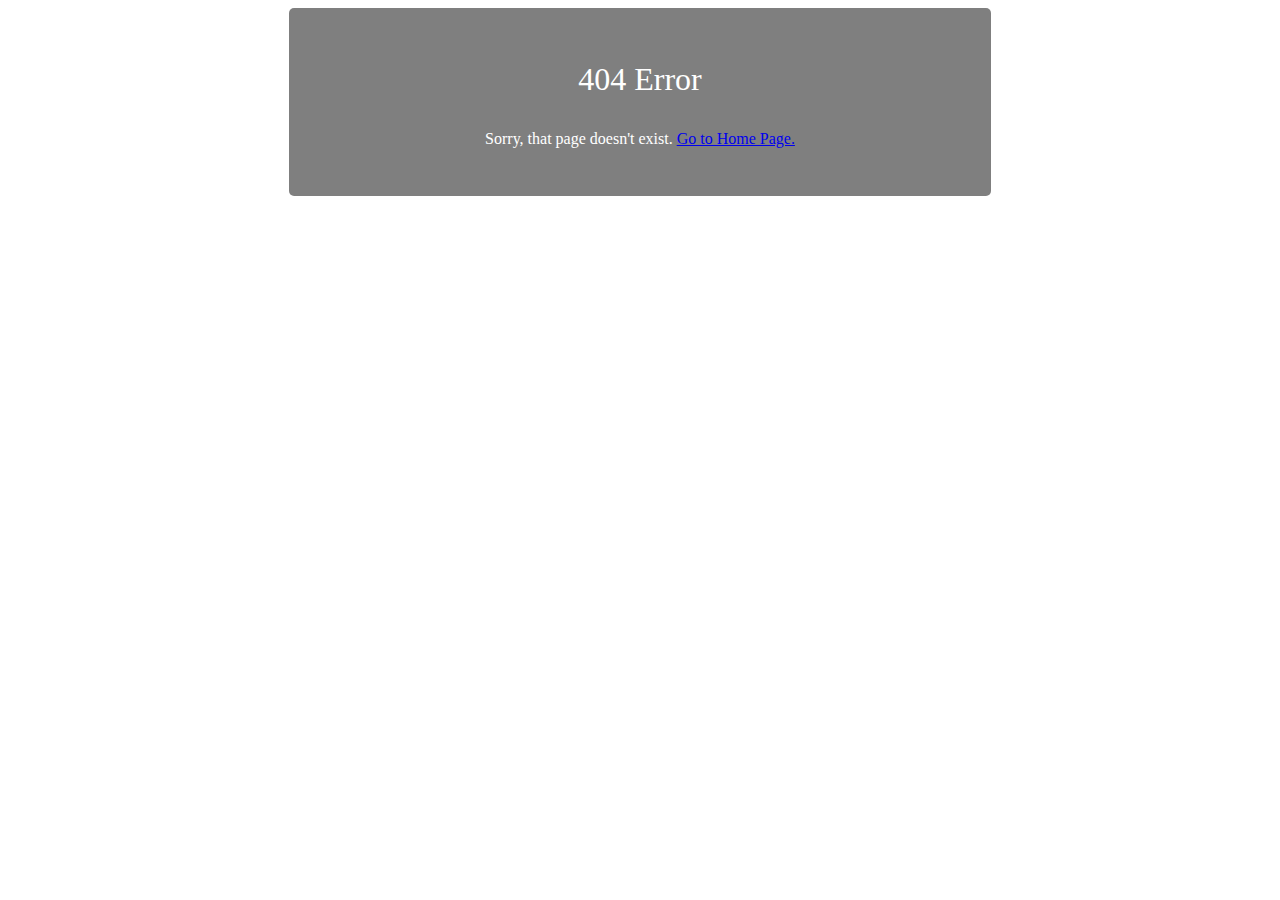
<file: src/main/resources/templates/views/common/page-404.html>
<!DOCTYPE html>
<html lang="en">
<head>
    <meta charset="utf-8">
    <meta http-equiv="X-UA-Compatible" content="IE=edge">
    <meta name="viewport" content="width=device-width, initial-scale=1">
    <meta name="Description" CONTENT="Free angular bootstrap admin dashboard template. World first blur panel dashboard.">
    <meta name="keywords" content="admin,dashboard,template,angular,bootstrap,blur,panel,html,css,javascript">
    <title>Blur Admin</title>
    <style type="text/css">
        .page-not-found-modal {
            width: 638px;
            margin: 0 auto;
            background: rgba(0,0,0,.5);
            border-radius: 5px;
            font-weight: 300;
            color: #fff;
            padding: 32px;
            text-align: center;
        }
        .page-not-found-modal h1 {
            font-weight: 300;
            margin-bottom: 32px;
        }
        user agent stylesheet
        h1 {
            display: block;
            font-size: 2em;
            -webkit-margin-before: 0.67em;
            -webkit-margin-after: 0.67em;
            -webkit-margin-start: 0px;
            -webkit-margin-end: 0px;
            font-weight: bold;
        }
    </style>
</head>
<body>
<div class="page-not-found-modal">
    <h1>404 Error</h1>

    <p>Sorry, that page doesn't exist. <a href="/">Go to Home Page.</a></p>
</div>
</body>
</html>
</file>
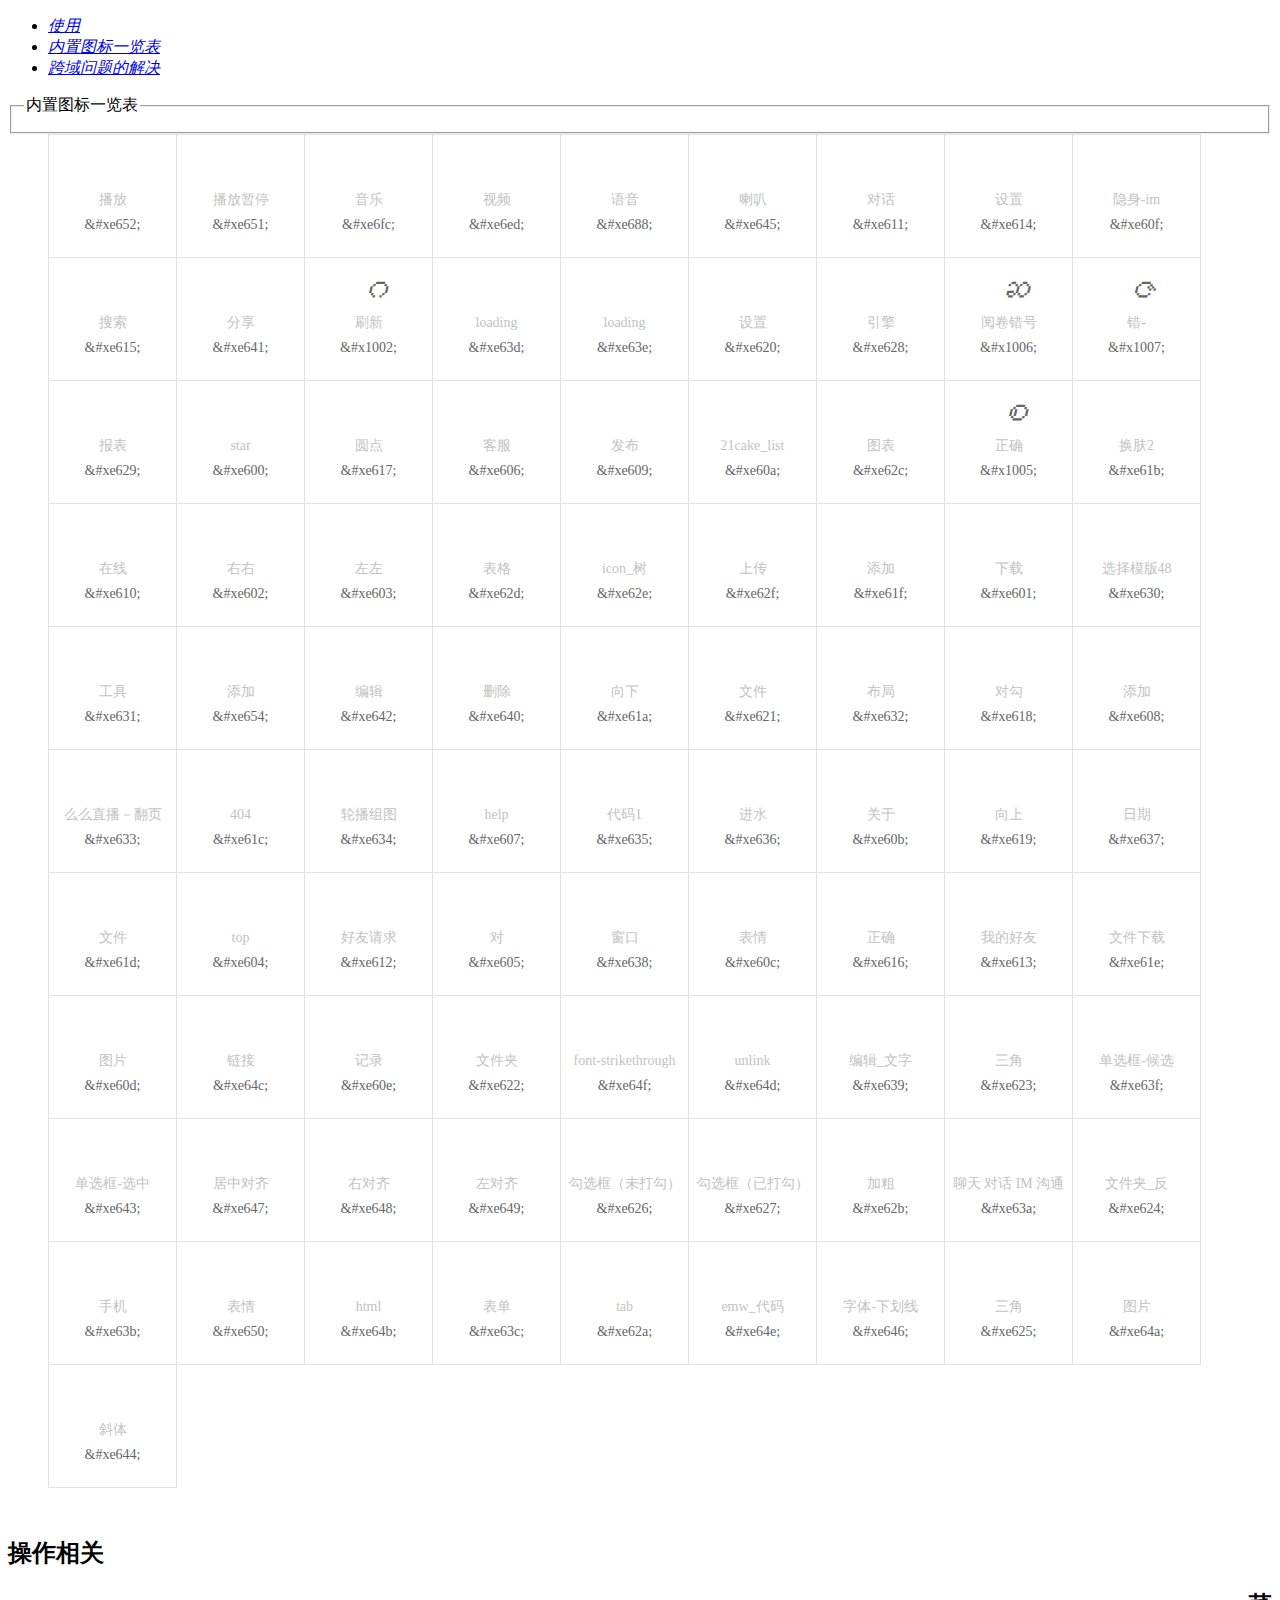
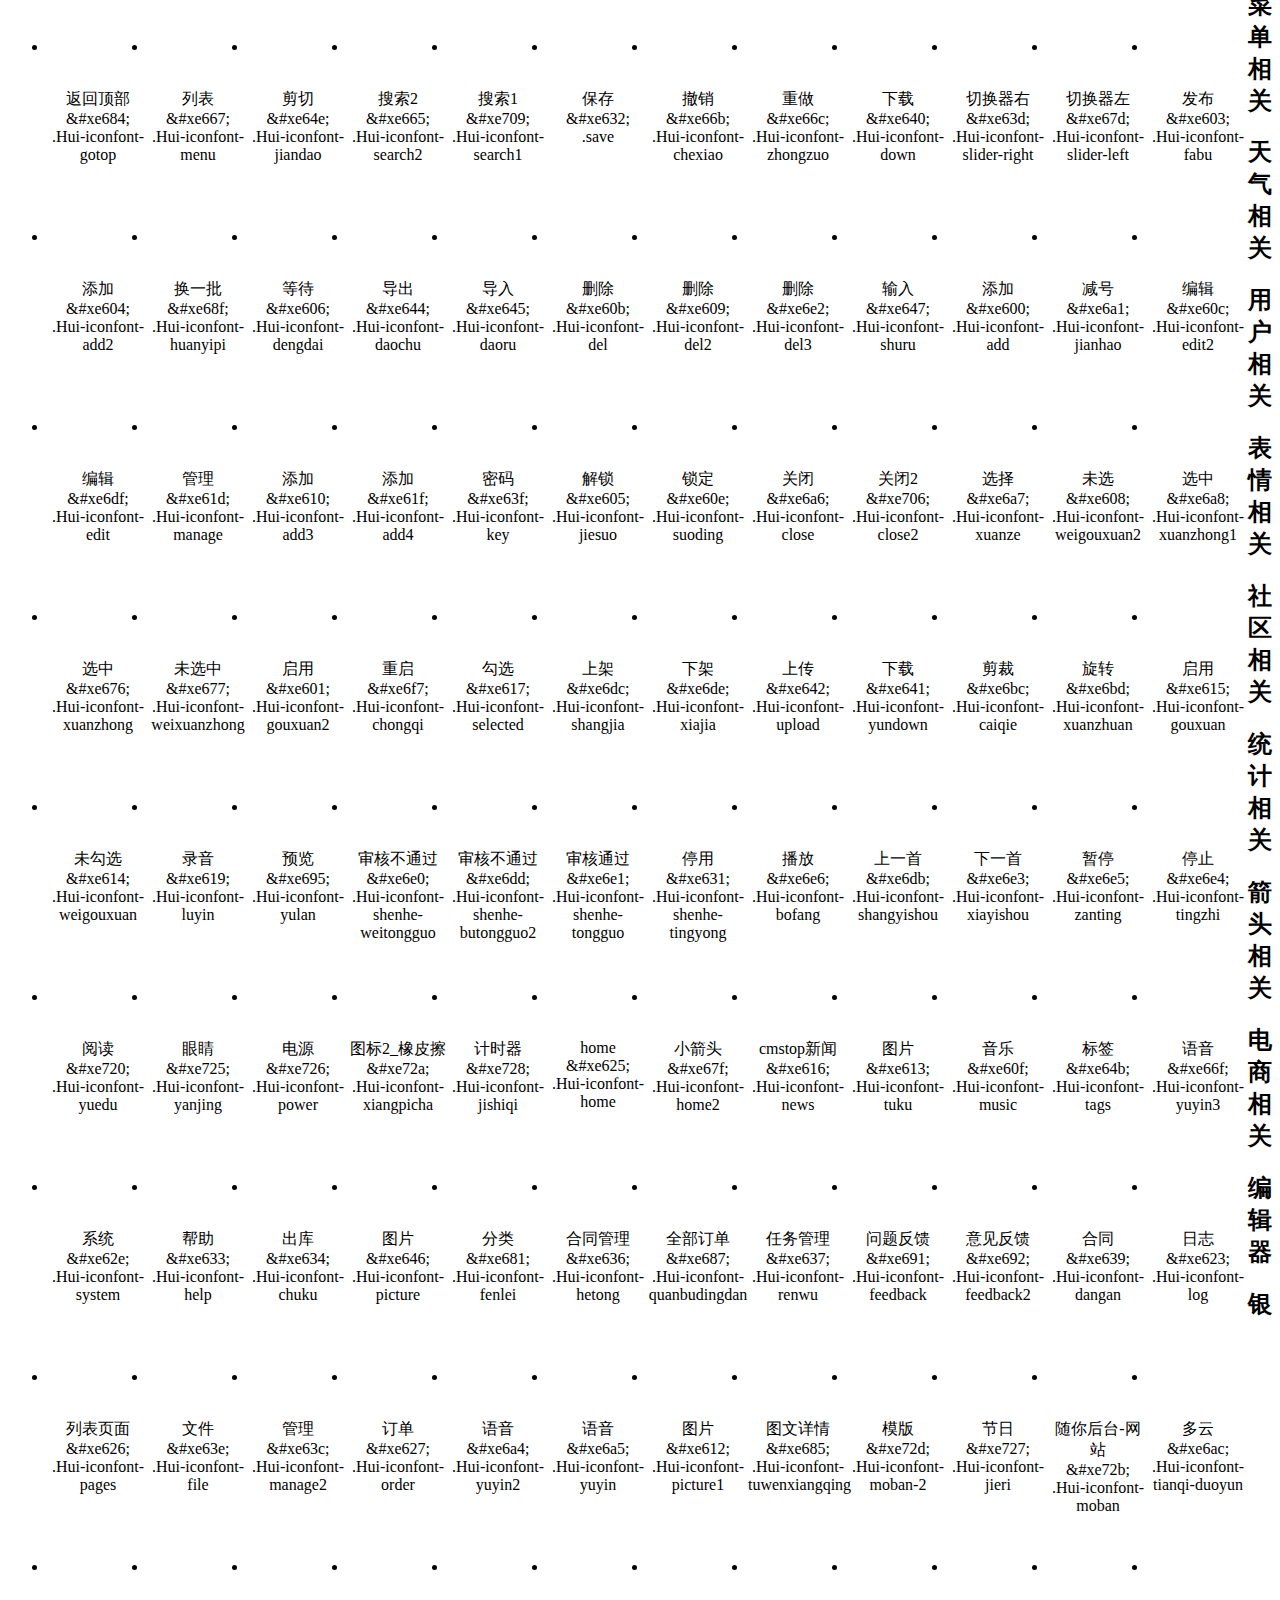
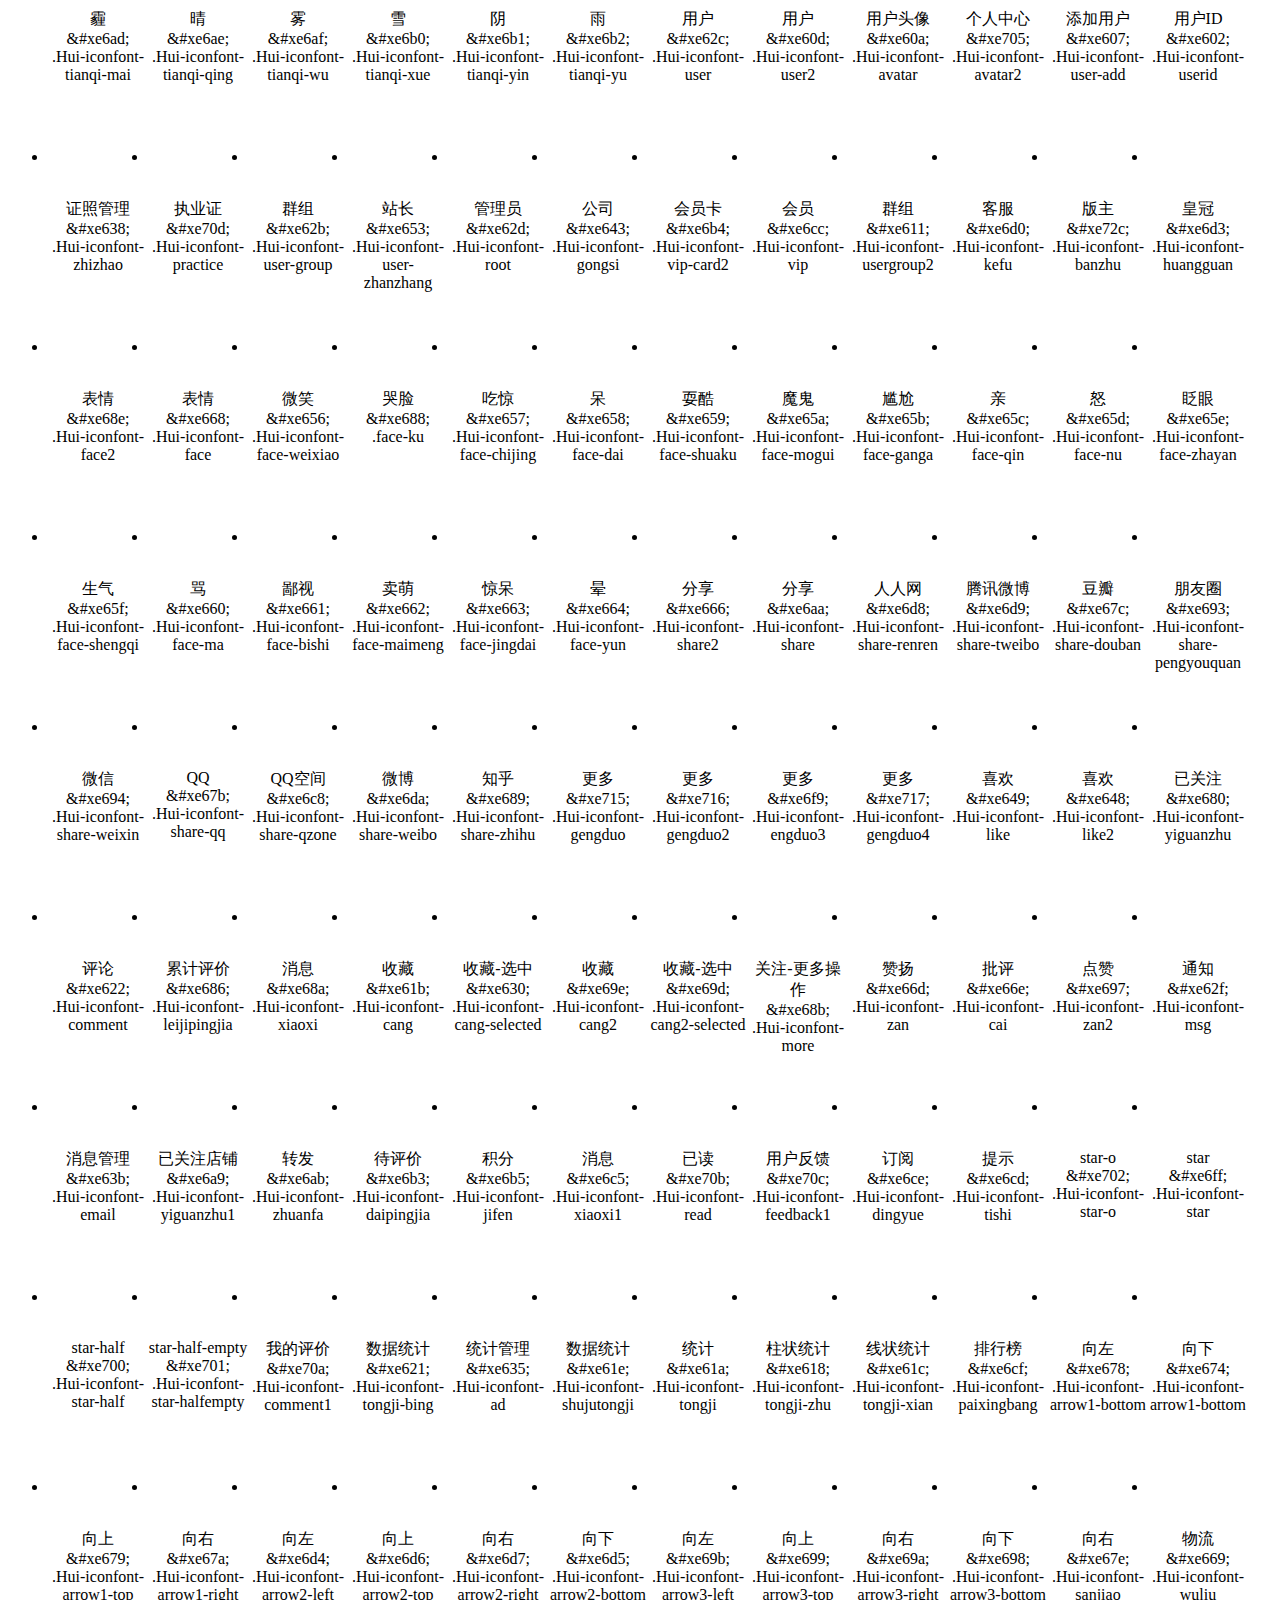
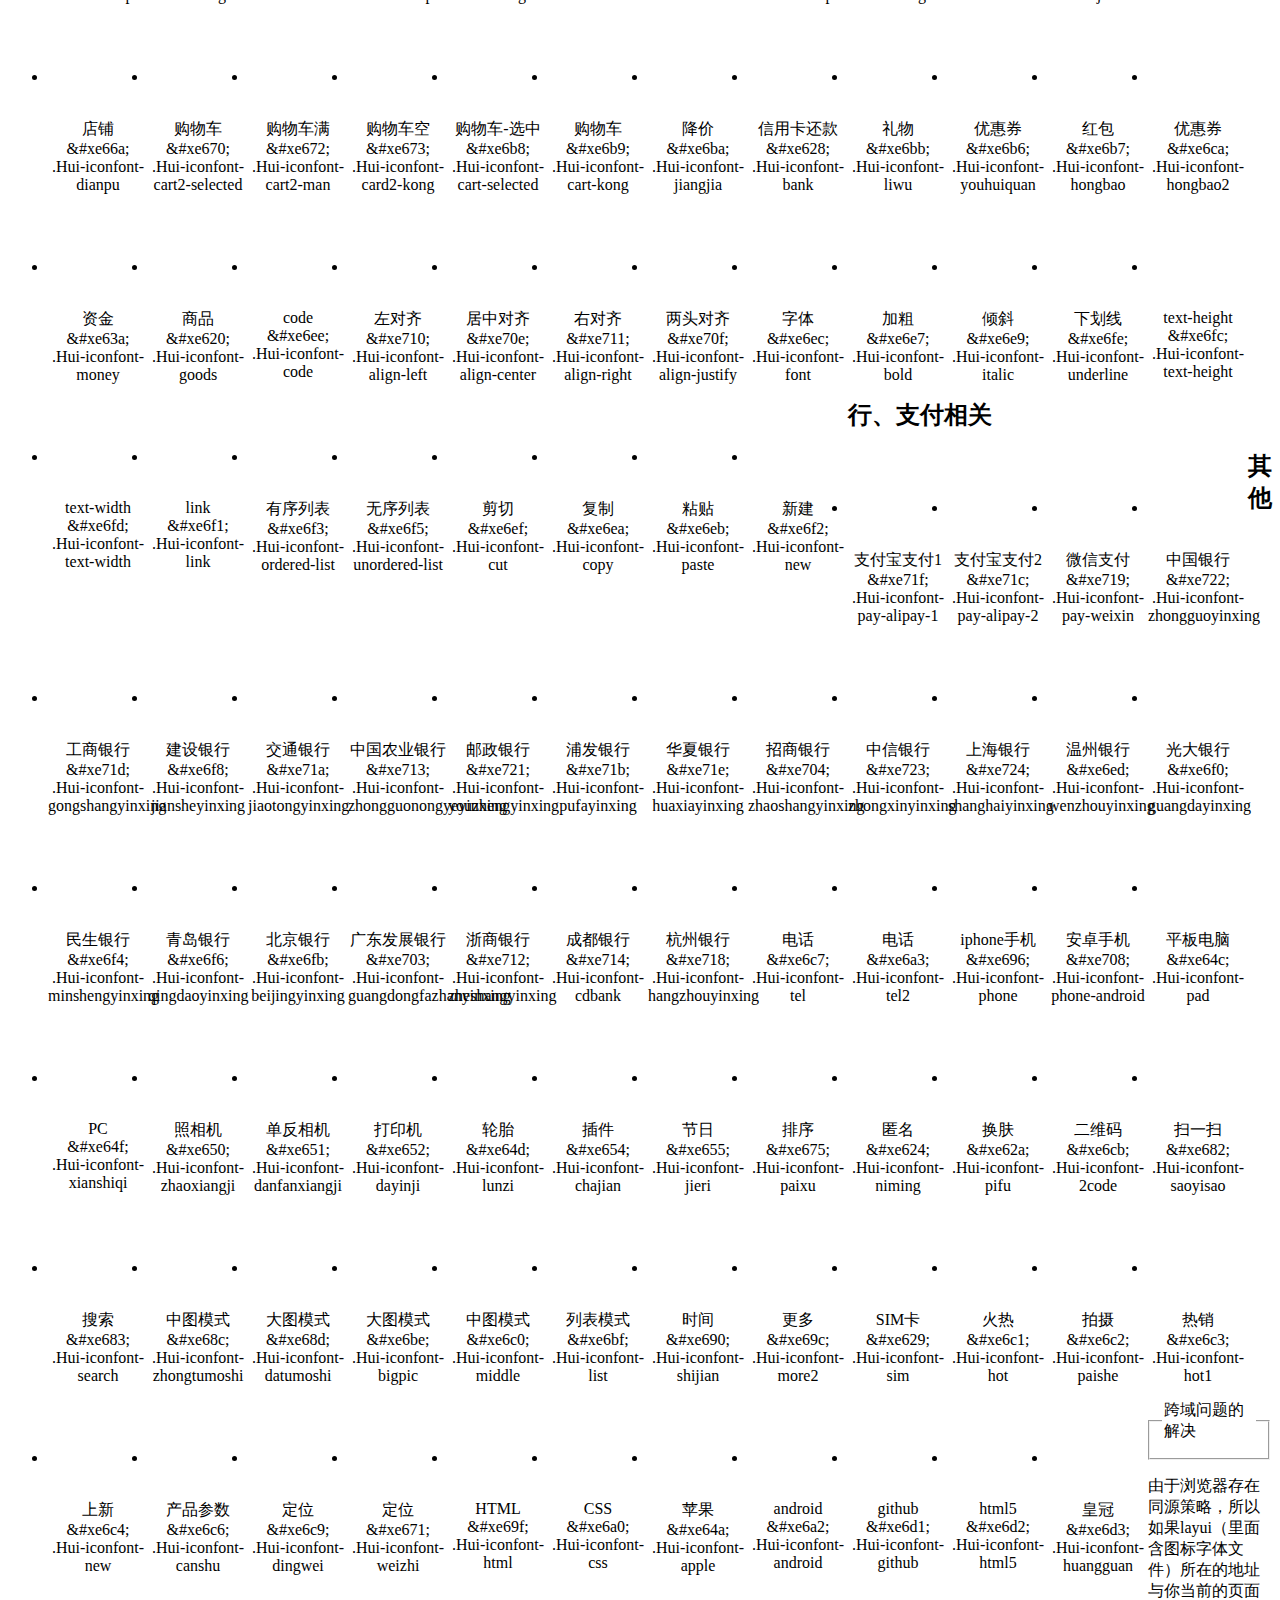
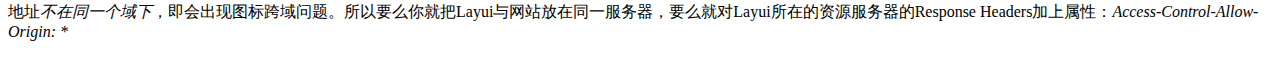
<file: src/main/resources/templates/views/example/icon.html>
<!DOCTYPE html>
<html xmlns:th="http://www.w3.org/1999/xhtml">
<head>
    <meta charset="utf-8">
    <title>字体图标 - 页面元素 - layui</title>
    <meta name="renderer" content="webkit">
    <meta http-equiv="X-UA-Compatible" content="IE=edge,chrome=1">
    <meta name="viewport" content="width=device-width, initial-scale=1, maximum-scale=1">
    <meta name="apple-mobile-web-app-status-bar-style" content="black">
    <meta name="apple-mobile-web-app-capable" content="yes">
    <meta name="format-detection" content="telephone=no">
    <link rel="stylesheet" th:href="${#httpServletRequest.getContextPath()}+'/assets/hui/css/iconfont.min.css'" charset="utf-8">
    <link rel="stylesheet" th:href="${#httpServletRequest.getContextPath()}+'/assets/hui/css/H-ui.min.css'" charset="utf-8">

    <link rel="stylesheet" th:href="${#httpServletRequest.getContextPath()}+'//assets/layui/css/layui.css'" media="all">
    <link rel="stylesheet" th:href="${#httpServletRequest.getContextPath()}+'/assets/layui/css/global.css'"
          charset="utf-8" media="all">
    <style>
        .site-doc-icon{margin-bottom: 50px; font-size: 0;}
        .site-doc-icon li{display: inline-block; vertical-align: middle; width: 127px; line-height: 25px; padding: 20px 0; margin-right: -1px; margin-bottom: -1px; border: 1px solid #e2e2e2; font-size: 14px; text-align: center; color: #666; transition: all .3s; -webkit-transition: all .3s;}
        .site-doc-icon li .layui-icon{display: inline-block; font-size: 36px;}
        .site-doc-icon li .fontclass{display: none;}
        .site-doc-icon li .name{color: #c2c2c2;}
        .site-doc-icon li:hover{background-color: #f2f2f2; color: #000;}
        .site-content {
            width: auto;
        }
        #Hui-nav li#Huinav_2 a, #Hui-nav li#Huinav_2 a:hover {
            color: #fff;
            background-color: #111
        }
        .icon_lists li {
            float: left;
            width: 100px;
            height: 190px;
            text-align: center
        }
        .icon_lists .Hui-iconfont {
            font-size: 38px;
            line-height: 100px;
            margin: 10px 0;
            color: #333;
            -webkit-transition: font-size 0.25s ease-out 0s;
            -moz-transition: font-size 0.25s ease-out 0s;
            transition: font-size 0.25s ease-out 0s
        }
        .icon_lists .Hui-iconfont:hover {
            font-size: 100px
        }
        @media (max-width:450px) {
            .icon_lists li {
                width: 50%}
        }
    </style>
</head>
<body style="background-color: white">

<ul class="site-dir">
    <li><a href="#use"><cite>使用</cite></a></li>
    <li><a href="#table"><cite>内置图标一览表</cite></a></li>
    <li><a href="#access"><cite>跨域问题的解决</cite></a></li>
</ul>
<div class="layui-main site-inline">

    <div class="site-content">
        <div class="site-title">
            <fieldset><legend><a name="table">内置图标一览表</a></legend></fieldset>
        </div>
        <ul class="site-doc-icon">
            <li>
                <i class="layui-icon" >&#xe652;</i>
                <div class="name">播放</div>
                <div class="code">&amp;#xe652;</div>
            </li>

            <li>
                <i class="layui-icon">&#xe651;</i>
                <div class="name">播放暂停</div>
                <div class="code">&amp;#xe651;</div>
            </li>

            <li>
                <i class="layui-icon">&#xe6fc;</i>
                <div class="name">音乐</div>
                <div class="code">&amp;#xe6fc;</div>
            </li>

            <li>
                <i class="layui-icon">&#xe6ed;</i>
                <div class="name">视频</div>
                <div class="code">&amp;#xe6ed;</div>
            </li>

            <li>
                <i class="layui-icon">&#xe688;</i>
                <div class="name">语音</div>
                <div class="code">&amp;#xe688;</div>
            </li>

            <li>
                <i class="layui-icon">&#xe645;</i>
                <div class="name">喇叭</div>
                <div class="code">&amp;#xe645;</div>
            </li>

            <li>
                <i class="layui-icon">&#xe611;</i>
                <div class="name">对话</div>
                <div class="code">&amp;#xe611;</div>
                <div class="fontclass">.duihua</div>
            </li>
            <li>
                <i class="layui-icon">&#xe614;</i>
                <div class="name">设置</div>
                <div class="code">&amp;#xe614;</div>
                <div class="fontclass">.shezhi</div>
            </li>

            <li>
                <i class="layui-icon">&#xe60f;</i>
                <div class="name">隐身-im</div>
                <div class="code">&amp;#xe60f;</div>
                <div class="fontclass">.yinshenim</div>
            </li>
            <li>
                <i class="layui-icon">&#xe615;</i>
                <div class="name">搜索</div>
                <div class="code">&amp;#xe615;</div>
                <div class="fontclass">.search</div>
            </li>
            <li>
                <i class="layui-icon">&#xe641;</i>
                <div class="name">分享</div>
                <div class="code">&amp;#xe641;</div>
                <div class="fontclass">.fenxiang1</div>
            </li>

            <li>
                <i class="layui-icon layui-anim layui-anim-rotate layui-anim-loop">&#x1002;</i>
                <div class="name">刷新</div>
                <div class="code">&amp;#x1002;</div>
            </li>

            <li>
                <i class="layui-icon layui-anim layui-anim-rotate layui-anim-loop">&#xe63d;</i>
                <div class="name">loading</div>
                <div class="code">&amp;#xe63d;</div>
            </li>

            <li>
                <i class="layui-icon layui-anim layui-anim-rotate layui-anim-loop">&#xe63e;</i>
                <div class="name">loading</div>
                <div class="code">&amp;#xe63e;</div>
            </li>
            <li>
                <i class="layui-icon">&#xe620;</i>
                <div class="name">设置</div>
                <div class="code">&amp;#xe620;</div>
                <div class="fontclass">.shezhi1</div>
            </li>
            <li>
                <i class="layui-icon">&#xe628;</i>
                <div class="name">引擎</div>
                <div class="code">&amp;#xe628;</div>
                <div class="fontclass">.yinqing</div>
            </li>
            <li>
                <i class="layui-icon">&#x1006;</i>
                <div class="name">阅卷错号</div>
                <div class="code">&amp;#x1006;</div>
                <div class="fontclass">.yuejuancuohao</div>
            </li>
            <li>
                <i class="layui-icon">&#x1007;</i>
                <div class="name">错-</div>
                <div class="code">&amp;#x1007;</div>
                <div class="fontclass">.cuo</div>
            </li>
            <li>
                <i class="layui-icon">&#xe629;</i>
                <div class="name">报表</div>
                <div class="code">&amp;#xe629;</div>
                <div class="fontclass">.baobiao</div>
            </li>
            <li>
                <i class="layui-icon">&#xe600;</i>
                <div class="name">star</div>
                <div class="code">&amp;#xe600;</div>
                <div class="fontclass">.star</div>
            </li>
            <li>
                <i class="layui-icon">&#xe617;</i>
                <div class="name">圆点</div>
                <div class="code">&amp;#xe617;</div>
                <div class="fontclass">.yuandian</div>
            </li>
            <li>
                <i class="layui-icon">&#xe606;</i>
                <div class="name">客服</div>
                <div class="code">&amp;#xe606;</div>
                <div class="fontclass">.kefu</div>
            </li>
            <li>
                <i class="layui-icon">&#xe609;</i>
                <div class="name">发布</div>
                <div class="code">&amp;#xe609;</div>
                <div class="fontclass">.logo</div>
            </li>
            <li>
                <i class="layui-icon">&#xe60a;</i>
                <div class="name">21cake_list</div>
                <div class="code">&amp;#xe60a;</div>
                <div class="fontclass">.list</div>
            </li>
            <li>
                <i class="layui-icon">&#xe62c;</i>
                <div class="name">图表</div>
                <div class="code">&amp;#xe62c;</div>
                <div class="fontclass">.tubiao</div>
            </li>
            <li>
                <i class="layui-icon">&#x1005;</i>
                <div class="name">正确</div>
                <div class="code">&amp;#x1005;</div>
                <div class="fontclass">.right</div>
            </li>
            <li>
                <i class="layui-icon">&#xe61b;</i>
                <div class="name">换肤2</div>
                <div class="code">&amp;#xe61b;</div>
                <div class="fontclass">.huanfu2</div>
            </li>
            <li>
                <i class="layui-icon">&#xe610;</i>
                <div class="name">在线</div>
                <div class="code">&amp;#xe610;</div>
                <div class="fontclass">.On-line</div>
            </li>
            <li>
                <i class="layui-icon">&#xe602;</i>
                <div class="name">右右</div>
                <div class="code">&amp;#xe602;</div>
                <div class="fontclass">.youyou</div>
            </li>
            <li>
                <i class="layui-icon">&#xe603;</i>
                <div class="name">左左</div>
                <div class="code">&amp;#xe603;</div>
                <div class="fontclass">.zuozuo</div>
            </li>

            <li>
                <i class="layui-icon">&#xe62d;</i>
                <div class="name">表格</div>
                <div class="code">&amp;#xe62d;</div>
            </li>
            <li>
                <i class="layui-icon">&#xe62e;</i>
                <div class="name">icon_树</div>
                <div class="code">&amp;#xe62e;</div>
                <div class="fontclass">.icon5</div>
            </li>
            <li>
                <i class="layui-icon">&#xe62f;</i>
                <div class="name">上传</div>
                <div class="code">&amp;#xe62f;</div>
                <div class="fontclass">.iconfont17</div>
            </li>
            <li>
                <i class="layui-icon">&#xe61f;</i>
                <div class="name">添加</div>
                <div class="code">&amp;#xe61f;</div>
                <div class="fontclass">.tianjia</div>
            </li>
            <li>
                <i class="layui-icon">&#xe601;</i>
                <div class="name">下载</div>
                <div class="code">&amp;#xe601;</div>
                <div class="fontclass">.xiazai</div>
            </li>
            <li>
                <i class="layui-icon">&#xe630;</i>
                <div class="name">选择模版48</div>
                <div class="code">&amp;#xe630;</div>
                <div class="fontclass">.xuanzemoban48</div>
            </li>
            <li>
                <i class="layui-icon">&#xe631;</i>
                <div class="name">工具</div>
                <div class="code">&amp;#xe631;</div>
                <div class="fontclass">.gongju</div>
            </li>

            <li>
                <i class="layui-icon">&#xe654;</i>
                <div class="name">添加</div>
                <div class="code">&amp;#xe654;</div>
            </li>
            <li>
                <i class="layui-icon">&#xe642;</i>
                <div class="name">编辑</div>
                <div class="code">&amp;#xe642;</div>
            </li>
            <li>
                <i class="layui-icon">&#xe640;</i>
                <div class="name">删除</div>
                <div class="code">&amp;#xe640;</div>
            </li>
            <li>
                <i class="layui-icon">&#xe61a;</i>
                <div class="name">向下</div>
                <div class="code">&amp;#xe61a;</div>
                <div class="fontclass">.xiangxia</div>
            </li>
            <li>
                <i class="layui-icon">&#xe621;</i>
                <div class="name">文件</div>
                <div class="code">&amp;#xe621;</div>
                <div class="fontclass">.wenjian</div>
            </li>
            <li>
                <i class="layui-icon">&#xe632;</i>
                <div class="name">布局</div>
                <div class="code">&amp;#xe632;</div>
                <div class="fontclass">.layouts</div>
            </li>
            <li>
                <i class="layui-icon">&#xe618;</i>
                <div class="name">对勾</div>
                <div class="code">&amp;#xe618;</div>
                <div class="fontclass">.duigou</div>
            </li>
            <li>
                <i class="layui-icon">&#xe608;</i>
                <div class="name">添加</div>
                <div class="code">&amp;#xe608;</div>
                <div class="fontclass">.tianjia1</div>
            </li>
            <li>
                <i class="layui-icon">&#xe633;</i>
                <div class="name">么么直播－翻页</div>
                <div class="code">&amp;#xe633;</div>
                <div class="fontclass">.yaoyaozhibofanye</div>
            </li>
            <li>
                <i class="layui-icon">&#xe61c;</i>
                <div class="name">404</div>
                <div class="code">&amp;#xe61c;</div>
                <div class="fontclass">.404</div>
            </li>
            <li>
                <i class="layui-icon">&#xe634;</i>
                <div class="name">轮播组图</div>
                <div class="code">&amp;#xe634;</div>
                <div class="fontclass">.lunbozutu</div>
            </li>
            <li>
                <i class="layui-icon">&#xe607;</i>
                <div class="name">help</div>
                <div class="code">&amp;#xe607;</div>
                <div class="fontclass">.help</div>
            </li>
            <li>
                <i class="layui-icon">&#xe635;</i>
                <div class="name">代码1</div>
                <div class="code">&amp;#xe635;</div>
                <div class="fontclass">.daima1</div>
            </li>
            <li>
                <i class="layui-icon">&#xe636;</i>
                <div class="name">进水</div>
                <div class="code">&amp;#xe636;</div>
                <div class="fontclass">.jinshui</div>
            </li>
            <li>
                <i class="layui-icon">&#xe60b;</i>
                <div class="name">关于</div>
                <div class="code">&amp;#xe60b;</div>
                <div class="fontclass">.guanyu</div>
            </li>
            <li>
                <i class="layui-icon">&#xe619;</i>
                <div class="name">向上</div>
                <div class="code">&amp;#xe619;</div>
                <div class="fontclass">.xiangshang</div>
            </li>
            <li>
                <i class="layui-icon">&#xe637;</i>
                <div class="name">日期</div>
                <div class="code">&amp;#xe637;</div>
                <div class="fontclass">.riqi</div>
            </li>
            <li>
                <i class="layui-icon">&#xe61d;</i>
                <div class="name">文件</div>
                <div class="code">&amp;#xe61d;</div>
                <div class="fontclass">.wenjian1</div>
            </li>
            <li>
                <i class="layui-icon">&#xe604;</i>
                <div class="name">top</div>
                <div class="code">&amp;#xe604;</div>
                <div class="fontclass">.top</div>
            </li>
            <li>
                <i class="layui-icon">&#xe612;</i>
                <div class="name">好友请求</div>
                <div class="code">&amp;#xe612;</div>
                <div class="fontclass">.haoyouqingqiu</div>
            </li>
            <li>
                <i class="layui-icon">&#xe605;</i>
                <div class="name">对</div>
                <div class="code">&amp;#xe605;</div>
                <div class="fontclass">.weibiaoti1</div>
            </li>
            <li>
                <i class="layui-icon">&#xe638;</i>
                <div class="name">窗口</div>
                <div class="code">&amp;#xe638;</div>
                <div class="fontclass">.chuangkou</div>
            </li>
            <li>
                <i class="layui-icon">&#xe60c;</i>
                <div class="name">表情</div>
                <div class="code">&amp;#xe60c;</div>
                <div class="fontclass">.comiisbiaoqing</div>
            </li>
            <li>
                <i class="layui-icon">&#xe616;</i>
                <div class="name">正确</div>
                <div class="code">&amp;#xe616;</div>
                <div class="fontclass">.zhengque</div>
            </li>
            <li>
                <i class="layui-icon">&#xe613;</i>
                <div class="name">我的好友</div>
                <div class="code">&amp;#xe613;</div>
                <div class="fontclass">.iconfontwodehaoyou</div>
            </li>
            <li>
                <i class="layui-icon">&#xe61e;</i>
                <div class="name">文件下载</div>
                <div class="code">&amp;#xe61e;</div>
                <div class="fontclass">.wenjianxiazai</div>
            </li>
            <li>
                <i class="layui-icon">&#xe60d;</i>
                <div class="name">图片</div>
                <div class="code">&amp;#xe60d;</div>
                <div class="fontclass">.tupian</div>
            </li>
            <li>
                <i class="layui-icon">&#xe64c;</i>
                <div class="name">链接</div>
                <div class="code">&amp;#xe64c;</div>
                <div class="fontclass">.lianjie</div>
            </li>
            <li>
                <i class="layui-icon">&#xe60e;</i>
                <div class="name">记录</div>
                <div class="code">&amp;#xe60e;</div>
                <div class="fontclass">.jilu</div>
            </li>
            <li>
                <i class="layui-icon">&#xe622;</i>
                <div class="name">文件夹</div>
                <div class="code">&amp;#xe622;</div>
                <div class="fontclass">.liucheng</div>
            </li>
            <li>
                <i class="layui-icon">&#xe64f;</i>
                <div class="name">font-strikethrough</div>
                <div class="code">&amp;#xe64f;</div>
                <div class="fontclass">.fontstrikethrough</div>
            </li>
            <li>
                <i class="layui-icon">&#xe64d;</i>
                <div class="name">unlink</div>
                <div class="code">&amp;#xe64d;</div>
                <div class="fontclass">.unlink</div>
            </li>
            <li>
                <i class="layui-icon">&#xe639;</i>
                <div class="name">编辑_文字</div>
                <div class="code">&amp;#xe639;</div>
                <div class="fontclass">.bianjiwenzi</div>
            </li>
            <li>
                <i class="layui-icon">&#xe623;</i>
                <div class="name">三角</div>
                <div class="code">&amp;#xe623;</div>
                <div class="fontclass">.sanjiao</div>
            </li>
            <li>
                <i class="layui-icon">&#xe63f;</i>
                <div class="name">单选框-候选</div>
                <div class="code">&amp;#xe63f;</div>
                <div class="fontclass">.danxuankuanghouxuan</div>
            </li>
            <li>
                <i class="layui-icon">&#xe643;</i>
                <div class="name">单选框-选中</div>
                <div class="code">&amp;#xe643;</div>
                <div class="fontclass">.danxuankuangxuanzhong</div>
            </li>
            <li>
                <i class="layui-icon">&#xe647;</i>
                <div class="name">居中对齐</div>
                <div class="code">&amp;#xe647;</div>
                <div class="fontclass">.juzhongduiqi</div>
            </li>
            <li>
                <i class="layui-icon">&#xe648;</i>
                <div class="name">右对齐</div>
                <div class="code">&amp;#xe648;</div>
                <div class="fontclass">.youduiqi</div>
            </li>
            <li>
                <i class="layui-icon">&#xe649;</i>
                <div class="name">左对齐</div>
                <div class="code">&amp;#xe649;</div>
                <div class="fontclass">.zuoduiqi</div>
            </li>
            <li>
                <i class="layui-icon">&#xe626;</i>
                <div class="name">勾选框（未打勾）</div>
                <div class="code">&amp;#xe626;</div>
                <div class="fontclass">.gongsisvgtubiaozongji22</div>
            </li>
            <li>
                <i class="layui-icon">&#xe627;</i>
                <div class="name">勾选框（已打勾）</div>
                <div class="code">&amp;#xe627;</div>
                <div class="fontclass">.gongsisvgtubiaozongji23</div>
            </li>
            <li>
                <i class="layui-icon">&#xe62b;</i>
                <div class="name">加粗</div>
                <div class="code">&amp;#xe62b;</div>
                <div class="fontclass">.jiacu</div>
            </li>
            <li>
                <i class="layui-icon">&#xe63a;</i>
                <div class="name">聊天 对话 IM 沟通</div>
                <div class="code">&amp;#xe63a;</div>
                <div class="fontclass">.liaotianduihuaimgoutong</div>
            </li>
            <li>
                <i class="layui-icon">&#xe624;</i>
                <div class="name">文件夹_反</div>
                <div class="code">&amp;#xe624;</div>
                <div class="fontclass">.wenjianjiafan</div>
            </li>
            <li>
                <i class="layui-icon">&#xe63b;</i>
                <div class="name">手机</div>
                <div class="code">&amp;#xe63b;</div>
                <div class="fontclass">.shouji</div>
            </li>
            <li>
                <i class="layui-icon">&#xe650;</i>
                <div class="name">表情</div>
                <div class="code">&amp;#xe650;</div>
                <div class="fontclass">.biaoqing</div>
            </li>
            <li>
                <i class="layui-icon">&#xe64b;</i>
                <div class="name">html</div>
                <div class="code">&amp;#xe64b;</div>
                <div class="fontclass">.html</div>
            </li>
            <li>
                <i class="layui-icon">&#xe63c;</i>
                <div class="name">表单</div>
                <div class="code">&amp;#xe63c;</div>
                <div class="fontclass">.biaodan</div>
            </li>
            <li>
                <i class="layui-icon">&#xe62a;</i>
                <div class="name">tab</div>
                <div class="code">&amp;#xe62a;</div>
                <div class="fontclass">.25</div>
            </li>
            <li>
                <i class="layui-icon">&#xe64e;</i>
                <div class="name">emw_代码</div>
                <div class="code">&amp;#xe64e;</div>
                <div class="fontclass">.emwdaima</div>
            </li>
            <li>
                <i class="layui-icon">&#xe646;</i>
                <div class="name">字体-下划线</div>
                <div class="code">&amp;#xe646;</div>
                <div class="fontclass">.zitixiahuaxian</div>
            </li>
            <li>
                <i class="layui-icon">&#xe625;</i>
                <div class="name">三角</div>
                <div class="code">&amp;#xe625;</div>
                <div class="fontclass">.sanjiao1</div>
            </li>
            <li>
                <i class="layui-icon">&#xe64a;</i>
                <div class="name">图片</div>
                <div class="code">&amp;#xe64a;</div>
                <div class="fontclass">.tupian-copy-copy</div>
            </li>
            <li>
                <i class="layui-icon">&#xe644;</i>
                <div class="name">斜体</div>
                <div class="code">&amp;#xe644;</div>
                <div class="fontclass">.xieti</div>
            </li>
        </ul>
        <section >
            <div class="Hui-article">
                <article class="cl pd-20">
                    <h2>操作相关</h2>
                    <ul class="icon_lists cl">
                        <li>
                            <i class="icon Hui-iconfont">&#xe684;</i>
                            <div class="name">返回顶部</div>
                            <div class="code">&amp;#xe684;</div>
                            <div class="fontclass">.Hui-iconfont-gotop</div>
                        </li>
                        <li><i class="icon Hui-iconfont">&#xe667;</i>
                            <div class="name">列表</div>
                            <div class="code">&amp;#xe667;</div>
                            <div class="fontclass">.Hui-iconfont-menu</div>
                        </li>
                        <li>
                            <i class="icon Hui-iconfont">&#xe64e;</i>
                            <div class="name">剪切</div>
                            <div class="code">&amp;#xe64e;</div>
                            <div class="fontclass">.Hui-iconfont-jiandao</div>
                        </li>
                        <li>
                            <i class="icon Hui-iconfont">&#xe665;</i>
                            <div class="name">搜索2</div>
                            <div class="code">&amp;#xe665;</div>
                            <div class="fontclass">.Hui-iconfont-search2</div>
                        </li>
                        <li>
                            <i class="icon Hui-iconfont">&#xe709;</i>
                            <div class="name">搜索1</div>
                            <div class="code">&amp;#xe709;</div>
                            <div class="fontclass">.Hui-iconfont-search1</div>
                        </li>
                        <li>
                            <i class="icon Hui-iconfont">&#xe632;</i>
                            <div class="name">保存</div>
                            <div class="code">&amp;#xe632;</div>
                            <div class="fontclass">.save</div>
                        </li>
                        <li>
                            <i class="icon Hui-iconfont">&#xe66b;</i>
                            <div class="name">撤销</div>
                            <div class="code">&amp;#xe66b;</div>
                            <div class="fontclass">.Hui-iconfont-chexiao</div>
                        </li>
                        <li>
                            <i class="icon Hui-iconfont">&#xe66c;</i>
                            <div class="name">重做</div>
                            <div class="code">&amp;#xe66c;</div>
                            <div class="fontclass">.Hui-iconfont-zhongzuo</div>
                        </li>
                        <li>
                            <i class="icon Hui-iconfont">&#xe640;</i>
                            <div class="name">下载</div>
                            <div class="code">&amp;#xe640;</div>
                            <div class="fontclass">.Hui-iconfont-down</div>
                        </li>
                        <li>
                            <i class="icon Hui-iconfont">&#xe63d;</i>
                            <div class="name">切换器右</div>
                            <div class="code">&amp;#xe63d;</div>
                            <div class="fontclass">.Hui-iconfont-slider-right</div>
                        </li>
                        <li>
                            <i class="icon Hui-iconfont">&#xe67d;</i>
                            <div class="name">切换器左</div>
                            <div class="code">&amp;#xe67d;</div>
                            <div class="fontclass">.Hui-iconfont-slider-left</div>
                        </li>
                        <li>
                            <i class="icon Hui-iconfont">&#xe603;</i>
                            <div class="name">发布</div>
                            <div class="code">&amp;#xe603;</div>
                            <div class="fontclass">.Hui-iconfont-fabu</div>
                        </li>
                        <li>
                            <i class="icon Hui-iconfont">&#xe604;</i>
                            <div class="name">添加</div>
                            <div class="code">&amp;#xe604;</div>
                            <div class="fontclass">.Hui-iconfont-add2</div>
                        </li>
                        <li>
                            <i class="icon Hui-iconfont">&#xe68f;</i>
                            <div class="name">换一批</div>
                            <div class="code">&amp;#xe68f;</div>
                            <div class="fontclass">.Hui-iconfont-huanyipi</div>
                        </li>
                        <li>
                            <i class="icon Hui-iconfont">&#xe606;</i>
                            <div class="name">等待</div>
                            <div class="code">&amp;#xe606;</div>
                            <div class="fontclass">.Hui-iconfont-dengdai</div>
                        </li>
                        <li>
                            <i class="icon Hui-iconfont">&#xe644;</i>
                            <div class="name">导出</div>
                            <div class="code">&amp;#xe644;</div>
                            <div class="fontclass">.Hui-iconfont-daochu</div>
                        </li>
                        <li>
                            <i class="icon Hui-iconfont">&#xe645;</i>
                            <div class="name">导入</div>
                            <div class="code">&amp;#xe645;</div>
                            <div class="fontclass">.Hui-iconfont-daoru</div>
                        </li>
                        <li>
                            <i class="icon Hui-iconfont">&#xe60b;</i>
                            <div class="name">删除</div>
                            <div class="code">&amp;#xe60b;</div>
                            <div class="fontclass">.Hui-iconfont-del</div>
                        </li>
                        <li>
                            <i class="icon Hui-iconfont">&#xe609;</i>
                            <div class="name">删除</div>
                            <div class="code">&amp;#xe609;</div>
                            <div class="fontclass">.Hui-iconfont-del2</div>
                        </li>
                        <li>
                            <i class="icon Hui-iconfont">&#xe6e2;</i>
                            <div class="name">删除</div>
                            <div class="code">&amp;#xe6e2;</div>
                            <div class="fontclass">.Hui-iconfont-del3</div>
                        </li>
                        <li>
                            <i class="icon Hui-iconfont">&#xe647;</i>
                            <div class="name">输入</div>
                            <div class="code">&amp;#xe647;</div>
                            <div class="fontclass">.Hui-iconfont-shuru</div>
                        </li>
                        <li>
                            <i class="icon Hui-iconfont">&#xe600;</i>
                            <div class="name">添加</div>
                            <div class="code">&amp;#xe600;</div>
                            <div class="fontclass">.Hui-iconfont-add</div>
                        </li>
                        <li>
                            <i class="icon Hui-iconfont">&#xe6a1;</i>
                            <div class="name">减号</div>
                            <div class="code">&amp;#xe6a1;</div>
                            <div class="fontclass">.Hui-iconfont-jianhao</div>
                        </li>
                        <li>
                            <i class="icon Hui-iconfont">&#xe60c;</i>
                            <div class="name">编辑</div>
                            <div class="code">&amp;#xe60c;</div>
                            <div class="fontclass">.Hui-iconfont-edit2</div>
                        </li>
                        <li>
                            <i class="icon Hui-iconfont">&#xe6df;</i>
                            <div class="name">编辑</div>
                            <div class="code">&amp;#xe6df;</div>
                            <div class="fontclass">.Hui-iconfont-edit</div>
                        </li>
                        <li>
                            <i class="icon Hui-iconfont">&#xe61d;</i>
                            <div class="name">管理</div>
                            <div class="code">&amp;#xe61d;</div>
                            <div class="fontclass">.Hui-iconfont-manage</div>
                        </li>
                        <li>
                            <i class="icon Hui-iconfont">&#xe610;</i>
                            <div class="name">添加</div>
                            <div class="code">&amp;#xe610;</div>
                            <div class="fontclass">.Hui-iconfont-add3</div>
                        </li>
                        <li>
                            <i class="icon Hui-iconfont">&#xe61f;</i>
                            <div class="name">添加</div>
                            <div class="code">&amp;#xe61f;</div>
                            <div class="fontclass">.Hui-iconfont-add4</div>
                        </li>
                        <li>
                            <i class="icon Hui-iconfont">&#xe63f;</i>
                            <div class="name">密码</div>
                            <div class="code">&amp;#xe63f;</div>
                            <div class="fontclass">.Hui-iconfont-key</div>
                        </li>
                        <li>
                            <i class="icon Hui-iconfont">&#xe605;</i>
                            <div class="name">解锁</div>
                            <div class="code">&amp;#xe605;</div>
                            <div class="fontclass">.Hui-iconfont-jiesuo</div>
                        </li>
                        <li>
                            <i class="icon Hui-iconfont">&#xe60e;</i>
                            <div class="name">锁定</div>
                            <div class="code">&amp;#xe60e;</div>
                            <div class="fontclass">.Hui-iconfont-suoding</div>
                        </li>
                        <li>
                            <i class="icon Hui-iconfont">&#xe6a6;</i>
                            <div class="name">关闭</div>
                            <div class="code">&amp;#xe6a6;</div>
                            <div class="fontclass">.Hui-iconfont-close</div>
                        </li>
                        <li>
                            <i class="icon Hui-iconfont">&#xe706;</i>
                            <div class="name">关闭2</div>
                            <div class="code">&amp;#xe706;</div>
                            <div class="fontclass">.Hui-iconfont-close2</div>
                        </li>
                        <li>
                            <i class="icon Hui-iconfont">&#xe6a7;</i>
                            <div class="name">选择</div>
                            <div class="code">&amp;#xe6a7;</div>
                            <div class="fontclass">.Hui-iconfont-xuanze</div>
                        </li>
                        <li>
                            <i class="icon Hui-iconfont">&#xe608;</i>
                            <div class="name">未选</div>
                            <div class="code">&amp;#xe608;</div>
                            <div class="fontclass">.Hui-iconfont-weigouxuan2</div>
                        </li>
                        <li>
                            <i class="icon Hui-iconfont">&#xe6a8;</i>
                            <div class="name">选中</div>
                            <div class="code">&amp;#xe6a8;</div>
                            <div class="fontclass">.Hui-iconfont-xuanzhong1</div>
                        </li>
                        <li>
                            <i class="icon Hui-iconfont">&#xe676;</i>
                            <div class="name">选中</div>
                            <div class="code">&amp;#xe676;</div>
                            <div class="fontclass">.Hui-iconfont-xuanzhong</div>
                        </li>
                        <li>
                            <i class="icon Hui-iconfont">&#xe677;</i>
                            <div class="name">未选中</div>
                            <div class="code">&amp;#xe677;</div>
                            <div class="fontclass">.Hui-iconfont-weixuanzhong</div>
                        </li>
                        <li>
                            <i class="icon Hui-iconfont">&#xe601;</i>
                            <div class="name">启用</div>
                            <div class="code">&amp;#xe601;</div>
                            <div class="fontclass">.Hui-iconfont-gouxuan2</div>
                        </li>
                        <li>
                            <i class="icon Hui-iconfont">&#xe6f7;</i>
                            <div class="name">重启</div>
                            <div class="code">&amp;#xe6f7;</div>
                            <div class="fontclass">.Hui-iconfont-chongqi</div>
                        </li>
                        <li>
                            <i class="icon Hui-iconfont">&#xe617;</i>
                            <div class="name">勾选</div>
                            <div class="code">&amp;#xe617;</div>
                            <div class="fontclass">.Hui-iconfont-selected</div>
                        </li>
                        <li>
                            <i class="icon Hui-iconfont">&#xe6dc;</i>
                            <div class="name">上架</div>
                            <div class="code">&amp;#xe6dc;</div>
                            <div class="fontclass">.Hui-iconfont-shangjia</div>
                        </li>
                        <li>
                            <i class="icon Hui-iconfont">&#xe6de;</i>
                            <div class="name">下架</div>
                            <div class="code">&amp;#xe6de;</div>
                            <div class="fontclass">.Hui-iconfont-xiajia</div>
                        </li>
                        <li>
                            <i class="icon Hui-iconfont">&#xe642;</i>
                            <div class="name">上传</div>
                            <div class="code">&amp;#xe642;</div>
                            <div class="fontclass">.Hui-iconfont-upload</div>
                        </li>
                        <li>
                            <i class="icon Hui-iconfont">&#xe641;</i>
                            <div class="name">下载</div>
                            <div class="code">&amp;#xe641;</div>
                            <div class="fontclass">.Hui-iconfont-yundown</div>
                        </li>
                        <li>
                            <i class="icon Hui-iconfont">&#xe6bc;</i>
                            <div class="name">剪裁</div>
                            <div class="code">&amp;#xe6bc;</div>
                            <div class="fontclass">.Hui-iconfont-caiqie</div>
                        </li>
                        <li>
                            <i class="icon Hui-iconfont">&#xe6bd;</i>
                            <div class="name">旋转</div>
                            <div class="code">&amp;#xe6bd;</div>
                            <div class="fontclass">.Hui-iconfont-xuanzhuan</div>
                        </li>
                        <li>
                            <i class="icon Hui-iconfont">&#xe615;</i>
                            <div class="name">启用</div>
                            <div class="code">&amp;#xe615;</div>
                            <div class="fontclass">.Hui-iconfont-gouxuan</div>
                        </li>
                        <li>
                            <i class="icon Hui-iconfont">&#xe6e1;</i>
                            <div class="name">未勾选</div>
                            <div class="code">&amp;#xe614;</div>
                            <div class="fontclass">.Hui-iconfont-weigouxuan</div>
                        </li>
                        <li>
                            <i class="icon Hui-iconfont">&#xe619;</i>
                            <div class="name">录音</div>
                            <div class="code">&amp;#xe619;</div>
                            <div class="fontclass">.Hui-iconfont-luyin</div>
                        </li>
                        <li>
                            <i class="icon Hui-iconfont">&#xe695;</i>
                            <div class="name">预览</div>
                            <div class="code">&amp;#xe695;</div>
                            <div class="fontclass">.Hui-iconfont-yulan</div>
                        </li>
                        <li>
                            <i class="icon Hui-iconfont">&#xe6e0;</i>
                            <div class="name">审核不通过</div>
                            <div class="code">&amp;#xe6e0;</div>
                            <div class="fontclass">.Hui-iconfont-shenhe-weitongguo</div>
                        </li>
                        <li>
                            <i class="icon Hui-iconfont">&#xe6dd;</i>
                            <div class="name">审核不通过</div>
                            <div class="code">&amp;#xe6dd;</div>
                            <div class="fontclass">.Hui-iconfont-shenhe-butongguo2</div>
                        </li>
                        <li>
                            <i class="icon Hui-iconfont">&#xe6e1;</i>
                            <div class="name">审核通过</div>
                            <div class="code">&amp;#xe6e1;</div>
                            <div class="fontclass">.Hui-iconfont-shenhe-tongguo</div>
                        </li>
                        <li>
                            <i class="icon Hui-iconfont">&#xe631;</i>
                            <div class="name">停用</div>
                            <div class="code">&amp;#xe631;</div>
                            <div class="fontclass">.Hui-iconfont-shenhe-tingyong</div>
                        </li>
                        <li>
                            <i class="icon Hui-iconfont">&#xe6e6;</i>
                            <div class="name">播放</div>
                            <div class="code">&amp;#xe6e6;</div>
                            <div class="fontclass">.Hui-iconfont-bofang</div>
                        </li>
                        <li>
                            <i class="icon Hui-iconfont">&#xe6db;</i>
                            <div class="name">上一首</div>
                            <div class="code">&amp;#xe6db;</div>
                            <div class="fontclass">.Hui-iconfont-shangyishou</div>
                        </li>
                        <li>
                            <i class="icon Hui-iconfont">&#xe6e3;</i>
                            <div class="name">下一首</div>
                            <div class="code">&amp;#xe6e3;</div>
                            <div class="fontclass">.Hui-iconfont-xiayishou</div>
                        </li>
                        <li>
                            <i class="icon Hui-iconfont">&#xe6e5;</i>
                            <div class="name">暂停</div>
                            <div class="code">&amp;#xe6e5;</div>
                            <div class="fontclass">.Hui-iconfont-zanting</div>
                        </li>
                        <li>
                            <i class="icon Hui-iconfont">&#xe6e4;</i>
                            <div class="name">停止</div>
                            <div class="code">&amp;#xe6e4;</div>
                            <div class="fontclass">.Hui-iconfont-tingzhi</div>
                        </li>
                        <li>
                            <i class="icon Hui-iconfont">&#xe720;</i>
                            <div class="name">阅读</div>
                            <div class="code">&amp;#xe720;</div>
                            <div class="fontclass">.Hui-iconfont-yuedu</div>
                        </li>
                        <li>
                            <i class="icon Hui-iconfont">&#xe725;</i>
                            <div class="name">眼睛</div>
                            <div class="code">&amp;#xe725;</div>
                            <div class="fontclass">.Hui-iconfont-yanjing</div>
                        </li>
                        <li>
                            <i class="icon Hui-iconfont">&#xe726;</i>
                            <div class="name">电源</div>
                            <div class="code">&amp;#xe726;</div>
                            <div class="fontclass">.Hui-iconfont-power</div>
                        </li>
                        <li>
                            <i class="icon Hui-iconfont">&#xe72a;</i>
                            <div class="name">图标2_橡皮擦</div>
                            <div class="code">&amp;#xe72a;</div>
                            <div class="fontclass">.Hui-iconfont-xiangpicha</div>
                        </li>
                        <li>
                            <i class="icon Hui-iconfont">&#xe728;</i>
                            <div class="name">计时器</div>
                            <div class="code">&amp;#xe728;</div>
                            <div class="fontclass">.Hui-iconfont-jishiqi</div>
                        </li>
                    </ul>
                    <h2>菜单相关</h2>
                    <ul class="icon_lists cl">
                        <li>
                            <i class="icon Hui-iconfont">&#xe625;</i>
                            <div class="name">home</div>
                            <div class="code">&amp;#xe625;</div>
                            <div class="fontclass">.Hui-iconfont-home</div>
                        </li>
                        <li>
                            <i class="icon Hui-iconfont">&#xe67f;</i>
                            <div class="name">小箭头</div>
                            <div class="code">&amp;#xe67f;</div>
                            <div class="fontclass">.Hui-iconfont-home2</div>
                        </li>
                        <li>
                            <i class="icon Hui-iconfont">&#xe616;</i>
                            <div class="name">cmstop新闻</div>
                            <div class="code">&amp;#xe616;</div>
                            <div class="fontclass">.Hui-iconfont-news</div>
                        </li>
                        <li>
                            <i class="icon Hui-iconfont">&#xe613;</i>
                            <div class="name">图片</div>
                            <div class="code">&amp;#xe613;</div>
                            <div class="fontclass">.Hui-iconfont-tuku</div>
                        </li>
                        <li>
                            <i class="icon Hui-iconfont">&#xe60f;</i>
                            <div class="name">音乐</div>
                            <div class="code">&amp;#xe60f;</div>
                            <div class="fontclass">.Hui-iconfont-music</div>
                        </li>
                        <li>
                            <i class="icon Hui-iconfont">&#xe64b;</i>
                            <div class="name">标签</div>
                            <div class="code">&amp;#xe64b;</div>
                            <div class="fontclass">.Hui-iconfont-tags</div>
                        </li>
                        <li>
                            <i class="icon Hui-iconfont">&#xe66f;</i>
                            <div class="name">语音</div>
                            <div class="code">&amp;#xe66f;</div>
                            <div class="fontclass">.Hui-iconfont-yuyin3</div>
                        </li>
                        <li>
                            <i class="icon Hui-iconfont">&#xe62e;</i>
                            <div class="name">系统</div>
                            <div class="code">&amp;#xe62e;</div>
                            <div class="fontclass">.Hui-iconfont-system</div>
                        </li>
                        <li>
                            <i class="icon Hui-iconfont">&#xe633;</i>
                            <div class="name">帮助</div>
                            <div class="code">&amp;#xe633;</div>
                            <div class="fontclass">.Hui-iconfont-help</div>
                        </li>
                        <li>
                            <i class="icon Hui-iconfont">&#xe634;</i>
                            <div class="name">出库</div>
                            <div class="code">&amp;#xe634;</div>
                            <div class="fontclass">.Hui-iconfont-chuku</div>
                        </li>
                        <li>
                            <i class="icon Hui-iconfont">&#xe646;</i>
                            <div class="name">图片</div>
                            <div class="code">&amp;#xe646;</div>
                            <div class="fontclass">.Hui-iconfont-picture</div>
                        </li>
                        <li>
                            <i class="icon Hui-iconfont">&#xe681;</i>
                            <div class="name">分类</div>
                            <div class="code">&amp;#xe681;</div>
                            <div class="fontclass">.Hui-iconfont-fenlei</div>
                        </li>
                        <li>
                            <i class="icon Hui-iconfont">&#xe636;</i>
                            <div class="name">合同管理</div>
                            <div class="code">&amp;#xe636;</div>
                            <div class="fontclass">.Hui-iconfont-hetong</div>
                        </li>
                        <li>
                            <i class="icon Hui-iconfont">&#xe687;</i>
                            <div class="name">全部订单</div>
                            <div class="code">&amp;#xe687;</div>
                            <div class="fontclass">.Hui-iconfont-quanbudingdan</div>
                        </li>
                        <li>
                            <i class="icon Hui-iconfont">&#xe637;</i>
                            <div class="name">任务管理</div>
                            <div class="code">&amp;#xe637;</div>
                            <div class="fontclass">.Hui-iconfont-renwu</div>
                        </li>
                        <li>
                            <i class="icon Hui-iconfont">&#xe691;</i>
                            <div class="name">问题反馈</div>
                            <div class="code">&amp;#xe691;</div>
                            <div class="fontclass">.Hui-iconfont-feedback</div>
                        </li>
                        <li>
                            <i class="icon Hui-iconfont">&#xe692;</i>
                            <div class="name">意见反馈</div>
                            <div class="code">&amp;#xe692;</div>
                            <div class="fontclass">.Hui-iconfont-feedback2</div>
                        </li>
                        <li>
                            <i class="icon Hui-iconfont">&#xe639;</i>
                            <div class="name">合同</div>
                            <div class="code">&amp;#xe639;</div>
                            <div class="fontclass">.Hui-iconfont-dangan</div>
                        </li>
                        <li>
                            <i class="icon Hui-iconfont">&#xe623;</i>
                            <div class="name">日志</div>
                            <div class="code">&amp;#xe623;</div>
                            <div class="fontclass">.Hui-iconfont-log</div>
                        </li>
                        <li>
                            <i class="icon Hui-iconfont">&#xe626;</i>
                            <div class="name">列表页面</div>
                            <div class="code">&amp;#xe626;</div>
                            <div class="fontclass">.Hui-iconfont-pages</div>
                        </li>
                        <li>
                            <i class="icon Hui-iconfont">&#xe63e;</i>
                            <div class="name">文件</div>
                            <div class="code">&amp;#xe63e;</div>
                            <div class="fontclass">.Hui-iconfont-file</div>
                        </li>
                        <li>
                            <i class="icon Hui-iconfont">&#xe63c;</i>
                            <div class="name">管理</div>
                            <div class="code">&amp;#xe63c;</div>
                            <div class="fontclass">.Hui-iconfont-manage2</div>
                        </li>
                        <li>
                            <i class="icon Hui-iconfont">&#xe627;</i>
                            <div class="name">订单</div>
                            <div class="code">&amp;#xe627;</div>
                            <div class="fontclass">.Hui-iconfont-order</div>
                        </li>
                        <li>
                            <i class="icon Hui-iconfont">&#xe6a4;</i>
                            <div class="name">语音</div>
                            <div class="code">&amp;#xe6a4;</div>
                            <div class="fontclass">.Hui-iconfont-yuyin2</div>
                        </li>
                        <li>
                            <i class="icon Hui-iconfont">&#xe6a5;</i>
                            <div class="name">语音</div>
                            <div class="code">&amp;#xe6a5;</div>
                            <div class="fontclass">.Hui-iconfont-yuyin</div>
                        </li>
                        <li>
                            <i class="icon Hui-iconfont">&#xe612;</i>
                            <div class="name">图片</div>
                            <div class="code">&amp;#xe612;</div>
                            <div class="fontclass">.Hui-iconfont-picture1</div>
                        </li>
                        <li>
                            <i class="icon Hui-iconfont">&#xe685;</i>
                            <div class="name">图文详情</div>
                            <div class="code">&amp;#xe685;</div>
                            <div class="fontclass">.Hui-iconfont-tuwenxiangqing</div>
                        </li>
                        <li>
                            <i class="icon Hui-iconfont">&#xe72d;</i>
                            <div class="name">模版</div>
                            <div class="code">&amp;#xe72d;</div>
                            <div class="fontclass">.Hui-iconfont-moban-2</div>
                        </li>
                        <li>
                            <i class="icon Hui-iconfont">&#xe727;</i>
                            <div class="name">节日</div>
                            <div class="code">&amp;#xe727;</div>
                            <div class="fontclass">.Hui-iconfont-jieri</div>
                        </li>
                        <li>
                            <i class="icon Hui-iconfont">&#xe72b;</i>
                            <div class="name">随你后台-网站</div>
                            <div class="code">&amp;#xe72b;</div>
                            <div class="fontclass">.Hui-iconfont-moban</div>
                        </li>
                    </ul>
                    <h2>天气相关</h2>
                    <ul class="icon_lists cl">
                        <li>
                            <i class="icon Hui-iconfont">&#xe6ac;</i>
                            <div class="name">多云</div>
                            <div class="code">&amp;#xe6ac;</div>
                            <div class="fontclass">.Hui-iconfont-tianqi-duoyun</div>
                        </li>
                        <li>
                            <i class="icon Hui-iconfont">&#xe6ad;</i>
                            <div class="name">霾</div>
                            <div class="code">&amp;#xe6ad;</div>
                            <div class="fontclass">.Hui-iconfont-tianqi-mai</div>
                        </li>
                        <li>
                            <i class="icon Hui-iconfont">&#xe6ae;</i>
                            <div class="name">晴</div>
                            <div class="code">&amp;#xe6ae;</div>
                            <div class="fontclass">.Hui-iconfont-tianqi-qing</div>
                        </li>
                        <li>
                            <i class="icon Hui-iconfont">&#xe6af;</i>
                            <div class="name">雾</div>
                            <div class="code">&amp;#xe6af;</div>
                            <div class="fontclass">.Hui-iconfont-tianqi-wu</div>
                        </li>
                        <li>
                            <i class="icon Hui-iconfont">&#xe6b0;</i>
                            <div class="name">雪</div>
                            <div class="code">&amp;#xe6b0;</div>
                            <div class="fontclass">.Hui-iconfont-tianqi-xue</div>
                        </li>
                        <li>
                            <i class="icon Hui-iconfont">&#xe6b1;</i>
                            <div class="name">阴</div>
                            <div class="code">&amp;#xe6b1;</div>
                            <div class="fontclass">.Hui-iconfont-tianqi-yin</div>
                        </li>
                        <li>
                            <i class="icon Hui-iconfont">&#xe6b2;</i>
                            <div class="name">雨</div>
                            <div class="code">&amp;#xe6b2;</div>
                            <div class="fontclass">.Hui-iconfont-tianqi-yu</div>
                        </li>
                    </ul>
                    <h2>用户相关</h2>
                    <ul class="icon_lists cl">
                        <li>
                            <i class="icon Hui-iconfont">&#xe62c;</i>
                            <div class="name">用户</div>
                            <div class="code">&amp;#xe62c;</div>
                            <div class="fontclass">.Hui-iconfont-user</div>
                        </li>
                        <li>
                            <i class="icon Hui-iconfont">&#xe60d;</i>
                            <div class="name">用户</div>
                            <div class="code">&amp;#xe60d;</div>
                            <div class="fontclass">.Hui-iconfont-user2</div>
                        </li>
                        <li>
                            <i class="icon Hui-iconfont">&#xe60a;</i>
                            <div class="name">用户头像</div>
                            <div class="code">&amp;#xe60a;</div>
                            <div class="fontclass">.Hui-iconfont-avatar</div>
                        </li>
                        <li>
                            <i class="icon Hui-iconfont">&#xe705;</i>
                            <div class="name">个人中心</div>
                            <div class="code">&amp;#xe705;</div>
                            <div class="fontclass">.Hui-iconfont-avatar2</div>
                        </li>
                        <li>
                            <i class="icon Hui-iconfont">&#xe607;</i>
                            <div class="name">添加用户</div>
                            <div class="code">&amp;#xe607;</div>
                            <div class="fontclass">.Hui-iconfont-user-add</div>
                        </li>
                        <li>
                            <i class="icon Hui-iconfont">&#xe602;</i>
                            <div class="name">用户ID</div>
                            <div class="code">&amp;#xe602;</div>
                            <div class="fontclass">.Hui-iconfont-userid</div>
                        </li>
                        <li>
                            <i class="icon Hui-iconfont">&#xe638;</i>
                            <div class="name">证照管理</div>
                            <div class="code">&amp;#xe638;</div>
                            <div class="fontclass">.Hui-iconfont-zhizhao</div>
                        </li>
                        <li>
                            <i class="icon Hui-iconfont">&#xe70d;</i>
                            <div class="name">执业证</div>
                            <div class="code">&amp;#xe70d;</div>
                            <div class="fontclass">.Hui-iconfont-practice</div>
                        </li>
                        <li>
                            <i class="icon Hui-iconfont">&#xe62b;</i>
                            <div class="name">群组</div>
                            <div class="code">&amp;#xe62b;</div>
                            <div class="fontclass">.Hui-iconfont-user-group</div>
                        </li>
                        <li>
                            <i class="icon Hui-iconfont">&#xe653;</i>
                            <div class="name">站长</div>
                            <div class="code">&amp;#xe653;</div>
                            <div class="fontclass">.Hui-iconfont-user-zhanzhang</div>
                        </li>
                        <li>
                            <i class="icon Hui-iconfont">&#xe62d;</i>
                            <div class="name">管理员</div>
                            <div class="code">&amp;#xe62d;</div>
                            <div class="fontclass">.Hui-iconfont-root</div>
                        </li>
                        <li>
                            <i class="icon Hui-iconfont">&#xe643;</i>
                            <div class="name">公司</div>
                            <div class="code">&amp;#xe643;</div>
                            <div class="fontclass">.Hui-iconfont-gongsi</div>
                        </li>
                        <li>
                            <i class="icon Hui-iconfont">&#xe6b4;</i>
                            <div class="name">会员卡</div>
                            <div class="code">&amp;#xe6b4;</div>
                            <div class="fontclass">.Hui-iconfont-vip-card2</div>
                        </li>
                        <li>
                            <i class="icon Hui-iconfont">&#xe6cc;</i>
                            <div class="name">会员</div>
                            <div class="code">&amp;#xe6cc;</div>
                            <div class="fontclass">.Hui-iconfont-vip</div>
                        </li>
                        <li>
                            <i class="icon Hui-iconfont">&#xe611;</i>
                            <div class="name">群组</div>
                            <div class="code">&amp;#xe611;</div>
                            <div class="fontclass">.Hui-iconfont-usergroup2</div>
                        </li>
                        <li>
                            <i class="icon Hui-iconfont">&#xe6d0;</i>
                            <div class="name">客服</div>
                            <div class="code">&amp;#xe6d0;</div>
                            <div class="fontclass">.Hui-iconfont-kefu</div>
                        </li>
                        <li>
                            <i class="icon Hui-iconfont">&#xe72c;</i>
                            <div class="name">版主</div>
                            <div class="code">&amp;#xe72c;</div>
                            <div class="fontclass">.Hui-iconfont-banzhu</div>
                        </li>
                        <li>
                            <i class="icon Hui-iconfont">&#xe6d3;</i>
                            <div class="name">皇冠</div>
                            <div class="code">&amp;#xe6d3;</div>
                            <div class="fontclass">.Hui-iconfont-huangguan</div>
                        </li>
                    </ul>
                    <h2>表情相关</h2>
                    <ul class="icon_lists cl">
                        <li>
                            <i class="icon Hui-iconfont">&#xe68e;</i>
                            <div class="name">表情</div>
                            <div class="code">&amp;#xe68e;</div>
                            <div class="fontclass">.Hui-iconfont-face2</div>
                        </li>
                        <li>
                            <i class="icon Hui-iconfont">&#xe668;</i>
                            <div class="name">表情</div>
                            <div class="code">&amp;#xe668;</div>
                            <div class="fontclass">.Hui-iconfont-face</div>
                        </li>
                        <li>
                            <i class="icon Hui-iconfont">&#xe656;</i>
                            <div class="name">微笑</div>
                            <div class="code">&amp;#xe656;</div>
                            <div class="fontclass">.Hui-iconfont-face-weixiao</div>
                        </li>
                        <li>
                            <i class="icon Hui-iconfont">&#xe688;</i>
                            <div class="name">哭脸</div>
                            <div class="code">&amp;#xe688;</div>
                            <div class="fontclass">.face-ku</div>
                        </li>
                        <li>
                            <i class="icon Hui-iconfont">&#xe657;</i>
                            <div class="name">吃惊</div>
                            <div class="code">&amp;#xe657;</div>
                            <div class="fontclass">.Hui-iconfont-face-chijing</div>
                        </li>
                        <li>
                            <i class="icon Hui-iconfont">&#xe658;</i>
                            <div class="name">呆</div>
                            <div class="code">&amp;#xe658;</div>
                            <div class="fontclass">.Hui-iconfont-face-dai</div>
                        </li>
                        <li>
                            <i class="icon Hui-iconfont">&#xe659;</i>
                            <div class="name">耍酷</div>
                            <div class="code">&amp;#xe659;</div>
                            <div class="fontclass">.Hui-iconfont-face-shuaku</div>
                        </li>
                        <li>
                            <i class="icon Hui-iconfont">&#xe65a;</i>
                            <div class="name">魔鬼</div>
                            <div class="code">&amp;#xe65a;</div>
                            <div class="fontclass">.Hui-iconfont-face-mogui</div>
                        </li>
                        <li>
                            <i class="icon Hui-iconfont">&#xe65b;</i>
                            <div class="name">尴尬</div>
                            <div class="code">&amp;#xe65b;</div>
                            <div class="fontclass">.Hui-iconfont-face-ganga</div>
                        </li>
                        <li>
                            <i class="icon Hui-iconfont">&#xe65c;</i>
                            <div class="name">亲</div>
                            <div class="code">&amp;#xe65c;</div>
                            <div class="fontclass">.Hui-iconfont-face-qin</div>
                        </li>
                        <li>
                            <i class="icon Hui-iconfont">&#xe65d;</i>
                            <div class="name">怒</div>
                            <div class="code">&amp;#xe65d;</div>
                            <div class="fontclass">.Hui-iconfont-face-nu</div>
                        </li>
                        <li>
                            <i class="icon Hui-iconfont">&#xe65e;</i>
                            <div class="name">眨眼</div>
                            <div class="code">&amp;#xe65e;</div>
                            <div class="fontclass">.Hui-iconfont-face-zhayan</div>
                        </li>
                        <li>
                            <i class="icon Hui-iconfont">&#xe65f;</i>
                            <div class="name">生气</div>
                            <div class="code">&amp;#xe65f;</div>
                            <div class="fontclass">.Hui-iconfont-face-shengqi</div>
                        </li>
                        <li>
                            <i class="icon Hui-iconfont">&#xe660;</i>
                            <div class="name">骂</div>
                            <div class="code">&amp;#xe660;</div>
                            <div class="fontclass">.Hui-iconfont-face-ma</div>
                        </li>
                        <li>
                            <i class="icon Hui-iconfont">&#xe661;</i>
                            <div class="name">鄙视</div>
                            <div class="code">&amp;#xe661;</div>
                            <div class="fontclass">.Hui-iconfont-face-bishi</div>
                        </li>
                        <li>
                            <i class="icon Hui-iconfont">&#xe662;</i>
                            <div class="name">卖萌</div>
                            <div class="code">&amp;#xe662;</div>
                            <div class="fontclass">.Hui-iconfont-face-maimeng</div>
                        </li>
                        <li>
                            <i class="icon Hui-iconfont">&#xe663;</i>
                            <div class="name">惊呆</div>
                            <div class="code">&amp;#xe663;</div>
                            <div class="fontclass">.Hui-iconfont-face-jingdai</div>
                        </li>
                        <li>
                            <i class="icon Hui-iconfont">&#xe664;</i>
                            <div class="name">晕</div>
                            <div class="code">&amp;#xe664;</div>
                            <div class="fontclass">.Hui-iconfont-face-yun</div>
                        </li>
                    </ul>
                    <h2>社区相关</h2>
                    <ul class="icon_lists cl">
                        <li>
                            <i class="icon Hui-iconfont">&#xe666;</i>
                            <div class="name">分享</div>
                            <div class="code">&amp;#xe666;</div>
                            <div class="fontclass">.Hui-iconfont-share2</div>
                        </li>
                        <li>
                            <i class="icon Hui-iconfont">&#xe6aa;</i>
                            <div class="name">分享</div>
                            <div class="code">&amp;#xe6aa;</div>
                            <div class="fontclass">.Hui-iconfont-share</div>
                        </li>
                        <li>
                            <i class="icon Hui-iconfont">&#xe6d8;</i>
                            <div class="name">人人网</div>
                            <div class="code">&amp;#xe6d8;</div>
                            <div class="fontclass">.Hui-iconfont-share-renren</div>
                        </li>
                        <li>
                            <i class="icon Hui-iconfont">&#xe6d9;</i>
                            <div class="name">腾讯微博</div>
                            <div class="code">&amp;#xe6d9;</div>
                            <div class="fontclass">.Hui-iconfont-share-tweibo</div>
                        </li>
                        <li>
                            <i class="icon Hui-iconfont">&#xe67c;</i>
                            <div class="name">豆瓣</div>
                            <div class="code">&amp;#xe67c;</div>
                            <div class="fontclass">.Hui-iconfont-share-douban</div>
                        </li>
                        <li>
                            <i class="icon Hui-iconfont">&#xe693;</i>
                            <div class="name">朋友圈</div>
                            <div class="code">&amp;#xe693;</div>
                            <div class="fontclass">.Hui-iconfont-share-pengyouquan</div>
                        </li>
                        <li>
                            <i class="icon Hui-iconfont">&#xe694;</i>
                            <div class="name">微信</div>
                            <div class="code">&amp;#xe694;</div>
                            <div class="fontclass">.Hui-iconfont-share-weixin</div>
                        </li>
                        <li>
                            <i class="icon Hui-iconfont">&#xe67b;</i>
                            <div class="name">QQ</div>
                            <div class="code">&amp;#xe67b;</div>
                            <div class="fontclass">.Hui-iconfont-share-qq</div>
                        </li>
                        <li>
                            <i class="icon Hui-iconfont">&#xe6c8;</i>
                            <div class="name">QQ空间</div>
                            <div class="code">&amp;#xe6c8;</div>
                            <div class="fontclass">.Hui-iconfont-share-qzone</div>
                        </li>
                        <li>
                            <i class="icon Hui-iconfont">&#xe6da;</i>
                            <div class="name">微博</div>
                            <div class="code">&amp;#xe6da;</div>
                            <div class="fontclass">.Hui-iconfont-share-weibo</div>
                        </li>
                        <li>
                            <i class="icon Hui-iconfont">&#xe689;</i>
                            <div class="name">知乎</div>
                            <div class="code">&amp;#xe689;</div>
                            <div class="fontclass">.Hui-iconfont-share-zhihu</div>
                        </li>
                        <li>
                            <i class="icon Hui-iconfont">&#xe715;</i>
                            <div class="name">更多</div>
                            <div class="code">&amp;#xe715;</div>
                            <div class="fontclass">.Hui-iconfont-gengduo</div>
                        </li>
                        <li>
                            <i class="icon Hui-iconfont">&#xe716;</i>
                            <div class="name">更多</div>
                            <div class="code">&amp;#xe716;</div>
                            <div class="fontclass">.Hui-iconfont-gengduo2</div>
                        </li>
                        <li>
                            <i class="icon Hui-iconfont">&#xe6f9;</i>
                            <div class="name">更多</div>
                            <div class="code">&amp;#xe6f9;</div>
                            <div class="fontclass">.Hui-iconfont-engduo3</div>
                        </li>
                        <li>
                            <i class="icon Hui-iconfont">&#xe717;</i>
                            <div class="name">更多</div>
                            <div class="code">&amp;#xe717;</div>
                            <div class="fontclass">.Hui-iconfont-gengduo4</div>
                        </li>
                        <li>
                            <i class="icon Hui-iconfont">&#xe649;</i>
                            <div class="name">喜欢</div>
                            <div class="code">&amp;#xe649;</div>
                            <div class="fontclass">.Hui-iconfont-like</div>
                        </li>
                        <li>
                            <i class="icon Hui-iconfont">&#xe648;</i>
                            <div class="name">喜欢</div>
                            <div class="code">&amp;#xe648;</div>
                            <div class="fontclass">.Hui-iconfont-like2</div>
                        </li>
                        <li>
                            <i class="icon Hui-iconfont">&#xe680;</i>
                            <div class="name">已关注</div>
                            <div class="code">&amp;#xe680;</div>
                            <div class="fontclass">.Hui-iconfont-yiguanzhu</div>
                        </li>
                        <li>
                            <i class="icon Hui-iconfont">&#xe622;</i>
                            <div class="name">评论</div>
                            <div class="code">&amp;#xe622;</div>
                            <div class="fontclass">.Hui-iconfont-comment</div>
                        </li>
                        <li>
                            <i class="icon Hui-iconfont">&#xe686;</i>
                            <div class="name">累计评价</div>
                            <div class="code">&amp;#xe686;</div>
                            <div class="fontclass">.Hui-iconfont-leijipingjia</div>
                        </li>
                        <li>
                            <i class="icon Hui-iconfont">&#xe68a;</i>
                            <div class="name">消息</div>
                            <div class="code">&amp;#xe68a;</div>
                            <div class="fontclass">.Hui-iconfont-xiaoxi</div>
                        </li>
                        <li>
                            <i class="icon Hui-iconfont">&#xe61b;</i>
                            <div class="name">收藏</div>
                            <div class="code">&amp;#xe61b;</div>
                            <div class="fontclass">.Hui-iconfont-cang</div>
                        </li>
                        <li>
                            <i class="icon Hui-iconfont">&#xe630;</i>
                            <div class="name">收藏-选中</div>
                            <div class="code">&amp;#xe630;</div>
                            <div class="fontclass">.Hui-iconfont-cang-selected</div>
                        </li>
                        <li>
                            <i class="icon Hui-iconfont">&#xe69e;</i>
                            <div class="name">收藏</div>
                            <div class="code">&amp;#xe69e;</div>
                            <div class="fontclass">.Hui-iconfont-cang2</div>
                        </li>
                        <li>
                            <i class="icon Hui-iconfont">&#xe69d;</i>
                            <div class="name">收藏-选中</div>
                            <div class="code">&amp;#xe69d;</div>
                            <div class="fontclass">.Hui-iconfont-cang2-selected</div>
                        </li>
                        <li>
                            <i class="icon Hui-iconfont">&#xe68b;</i>
                            <div class="name">关注-更多操作</div>
                            <div class="code">&amp;#xe68b;</div>
                            <div class="fontclass">.Hui-iconfont-more</div>
                        </li>
                        <li>
                            <i class="icon Hui-iconfont">&#xe66d;</i>
                            <div class="name">赞扬</div>
                            <div class="code">&amp;#xe66d;</div>
                            <div class="fontclass">.Hui-iconfont-zan</div>
                        </li>
                        <li>
                            <i class="icon Hui-iconfont">&#xe66e;</i>
                            <div class="name">批评</div>
                            <div class="code">&amp;#xe66e;</div>
                            <div class="fontclass">.Hui-iconfont-cai</div>
                        </li>
                        <li>
                            <i class="icon Hui-iconfont">&#xe697;</i>
                            <div class="name">点赞</div>
                            <div class="code">&amp;#xe697;</div>
                            <div class="fontclass">.Hui-iconfont-zan2</div>
                        </li>
                        <li>
                            <i class="icon Hui-iconfont">&#xe62f;</i>
                            <div class="name">通知</div>
                            <div class="code">&amp;#xe62f;</div>
                            <div class="fontclass">.Hui-iconfont-msg</div>
                        </li>
                        <li>
                            <i class="icon Hui-iconfont">&#xe63b;</i>
                            <div class="name">消息管理</div>
                            <div class="code">&amp;#xe63b;</div>
                            <div class="fontclass">.Hui-iconfont-email</div>
                        </li>
                        <li>
                            <i class="icon Hui-iconfont">&#xe6a9;</i>
                            <div class="name">已关注店铺</div>
                            <div class="code">&amp;#xe6a9;</div>
                            <div class="fontclass">.Hui-iconfont-yiguanzhu1</div>
                        </li>
                        <li>
                            <i class="icon Hui-iconfont">&#xe6ab;</i>
                            <div class="name">转发</div>
                            <div class="code">&amp;#xe6ab;</div>
                            <div class="fontclass">.Hui-iconfont-zhuanfa</div>
                        </li>
                        <li>
                            <i class="icon Hui-iconfont">&#xe6b3;</i>
                            <div class="name">待评价</div>
                            <div class="code">&amp;#xe6b3;</div>
                            <div class="fontclass">.Hui-iconfont-daipingjia</div>
                        </li>
                        <li>
                            <i class="icon Hui-iconfont">&#xe6b5;</i>
                            <div class="name">积分</div>
                            <div class="code">&amp;#xe6b5;</div>
                            <div class="fontclass">.Hui-iconfont-jifen</div>
                        </li>
                        <li>
                            <i class="icon Hui-iconfont">&#xe6c5;</i>
                            <div class="name">消息</div>
                            <div class="code">&amp;#xe6c5;</div>
                            <div class="fontclass">.Hui-iconfont-xiaoxi1</div>
                        </li>
                        <li>
                            <i class="icon Hui-iconfont">&#xe70b;</i>
                            <div class="name">已读</div>
                            <div class="code">&amp;#xe70b;</div>
                            <div class="fontclass">.Hui-iconfont-read</div>
                        </li>
                        <li>
                            <i class="icon Hui-iconfont">&#xe70c;</i>
                            <div class="name">用户反馈</div>
                            <div class="code">&amp;#xe70c;</div>
                            <div class="fontclass">.Hui-iconfont-feedback1</div>
                        </li>
                        <li>
                            <i class="icon Hui-iconfont">&#xe6ce;</i>
                            <div class="name">订阅</div>
                            <div class="code">&amp;#xe6ce;</div>
                            <div class="fontclass">.Hui-iconfont-dingyue</div>
                        </li>
                        <li>
                            <i class="icon Hui-iconfont">&#xe6cd;</i>
                            <div class="name">提示</div>
                            <div class="code">&amp;#xe6cd;</div>
                            <div class="fontclass">.Hui-iconfont-tishi</div>
                        </li>
                        <li>
                            <i class="icon Hui-iconfont">&#xe702;</i>
                            <div class="name">star-o</div>
                            <div class="code">&amp;#xe702;</div>
                            <div class="fontclass">.Hui-iconfont-star-o</div>
                        </li>
                        <li>
                            <i class="icon Hui-iconfont">&#xe6ff;</i>
                            <div class="name">star</div>
                            <div class="code">&amp;#xe6ff;</div>
                            <div class="fontclass">.Hui-iconfont-star</div>
                        </li>
                        <li>
                            <i class="icon Hui-iconfont">&#xe700;</i>
                            <div class="name">star-half</div>
                            <div class="code">&amp;#xe700;</div>
                            <div class="fontclass">.Hui-iconfont-star-half</div>
                        </li>
                        <li>
                            <i class="icon Hui-iconfont">&#xe701;</i>
                            <div class="name">star-half-empty</div>
                            <div class="code">&amp;#xe701;</div>
                            <div class="fontclass">.Hui-iconfont-star-halfempty</div>
                        </li>
                        <li>
                            <i class="icon Hui-iconfont">&#xe70a;</i>
                            <div class="name">我的评价</div>
                            <div class="code">&amp;#xe70a;</div>
                            <div class="fontclass">.Hui-iconfont-comment1</div>
                        </li>
                    </ul>
                    <h2>统计相关</h2>
                    <ul class="icon_lists cl">
                        <li>
                            <i class="icon Hui-iconfont">&#xe621;</i>
                            <div class="name">数据统计</div>
                            <div class="code">&amp;#xe621;</div>
                            <div class="fontclass">.Hui-iconfont-tongji-bing</div>
                        </li>
                        <li>
                            <i class="icon Hui-iconfont">&#xe635;</i>
                            <div class="name">统计管理</div>
                            <div class="code">&amp;#xe635;</div>
                            <div class="fontclass">.Hui-iconfont-ad</div>
                        </li>
                        <li>
                            <i class="icon Hui-iconfont">&#xe61e;</i>
                            <div class="name">数据统计</div>
                            <div class="code">&amp;#xe61e;</div>
                            <div class="fontclass">.Hui-iconfont-shujutongji</div>
                        </li>
                        <li>
                            <i class="icon Hui-iconfont">&#xe61a;</i>
                            <div class="name">统计</div>
                            <div class="code">&amp;#xe61a;</div>
                            <div class="fontclass">.Hui-iconfont-tongji</div>
                        </li>
                        <li>
                            <i class="icon Hui-iconfont">&#xe618;</i>
                            <div class="name">柱状统计</div>
                            <div class="code">&amp;#xe618;</div>
                            <div class="fontclass">.Hui-iconfont-tongji-zhu</div>
                        </li>
                        <li>
                            <i class="icon Hui-iconfont">&#xe61c;</i>
                            <div class="name">线状统计</div>
                            <div class="code">&amp;#xe61c;</div>
                            <div class="fontclass">.Hui-iconfont-tongji-xian</div>
                        </li>
                        <li>
                            <i class="icon Hui-iconfont">&#xe6cf;</i>
                            <div class="name">排行榜</div>
                            <div class="code">&amp;#xe6cf;</div>
                            <div class="fontclass">.Hui-iconfont-paixingbang</div>
                        </li>
                    </ul>
                    <h2>箭头相关</h2>
                    <ul class="icon_lists cl">
                        <li>
                            <i class="icon Hui-iconfont">&#xe678;</i>
                            <div class="name">向左</div>
                            <div class="code">&amp;#xe678;</div>
                            <div class="fontclass">.Hui-iconfont-arrow1-bottom</div>
                        </li>
                        <li>
                            <i class="icon Hui-iconfont">&#xe674;</i>
                            <div class="name">向下</div>
                            <div class="code">&amp;#xe674;</div>
                            <div class="fontclass">.Hui-iconfont-arrow1-bottom</div>
                        </li>
                        <li>
                            <i class="icon Hui-iconfont">&#xe679;</i>
                            <div class="name">向上</div>
                            <div class="code">&amp;#xe679;</div>
                            <div class="fontclass">.Hui-iconfont-arrow1-top</div>
                        </li>
                        <li>
                            <i class="icon Hui-iconfont">&#xe67a;</i>
                            <div class="name">向右</div>
                            <div class="code">&amp;#xe67a;</div>
                            <div class="fontclass">.Hui-iconfont-arrow1-right</div>
                        </li>
                        <li>
                            <i class="icon Hui-iconfont">&#xe6d4;</i>
                            <div class="name">向左</div>
                            <div class="code">&amp;#xe6d4;</div>
                            <div class="fontclass">.Hui-iconfont-arrow2-left</div>
                        </li>
                        <li>
                            <i class="icon Hui-iconfont">&#xe6d6;</i>
                            <div class="name">向上</div>
                            <div class="code">&amp;#xe6d6;</div>
                            <div class="fontclass">.Hui-iconfont-arrow2-top</div>
                        </li>
                        <li>
                            <i class="icon Hui-iconfont">&#xe6d7;</i>
                            <div class="name">向右</div>
                            <div class="code">&amp;#xe6d7;</div>
                            <div class="fontclass">.Hui-iconfont-arrow2-right</div>
                        </li>
                        <li>
                            <i class="icon Hui-iconfont">&#xe6d5;</i>
                            <div class="name">向下</div>
                            <div class="code">&amp;#xe6d5;</div>
                            <div class="fontclass">.Hui-iconfont-arrow2-bottom</div>
                        </li>
                        <li>
                            <i class="icon Hui-iconfont">&#xe69b;</i>
                            <div class="name">向左</div>
                            <div class="code">&amp;#xe69b;</div>
                            <div class="fontclass">.Hui-iconfont-arrow3-left</div>
                        </li>
                        <li>
                            <i class="icon Hui-iconfont">&#xe699;</i>
                            <div class="name">向上</div>
                            <div class="code">&amp;#xe699;</div>
                            <div class="fontclass">.Hui-iconfont-arrow3-top</div>
                        </li>
                        <li>
                            <i class="icon Hui-iconfont">&#xe69a;</i>
                            <div class="name">向右</div>
                            <div class="code">&amp;#xe69a;</div>
                            <div class="fontclass">.Hui-iconfont-arrow3-right</div>
                        </li>
                        <li>
                            <i class="icon Hui-iconfont">&#xe698;</i>
                            <div class="name">向下</div>
                            <div class="code">&amp;#xe698;</div>
                            <div class="fontclass">.Hui-iconfont-arrow3-bottom</div>
                        </li>
                        <li>
                            <i class="icon Hui-iconfont">&#xe67e;</i>
                            <div class="name">向右</div>
                            <div class="code">&amp;#xe67e;</div>
                            <div class="fontclass">.Hui-iconfont-sanjiao</div>
                        </li>
                    </ul>
                    <h2>电商相关</h2>
                    <ul class="icon_lists cl">
                        <li>
                            <i class="icon Hui-iconfont">&#xe669;</i>
                            <div class="name">物流</div>
                            <div class="code">&amp;#xe669;</div>
                            <div class="fontclass">.Hui-iconfont-wuliu</div>
                        </li>
                        <li>
                            <i class="icon Hui-iconfont">&#xe66a;</i>
                            <div class="name">店铺</div>
                            <div class="code">&amp;#xe66a;</div>
                            <div class="fontclass">.Hui-iconfont-dianpu</div>
                        </li>
                        <li>
                            <i class="icon Hui-iconfont">&#xe670;</i>
                            <div class="name">购物车</div>
                            <div class="code">&amp;#xe670;</div>
                            <div class="fontclass">.Hui-iconfont-cart2-selected</div>
                        </li>
                        <li>
                            <i class="icon Hui-iconfont">&#xe672;</i>
                            <div class="name">购物车满</div>
                            <div class="code">&amp;#xe672;</div>
                            <div class="fontclass">.Hui-iconfont-cart2-man</div>
                        </li>
                        <li>
                            <i class="icon Hui-iconfont">&#xe673;</i>
                            <div class="name">购物车空</div>
                            <div class="code">&amp;#xe673;</div>
                            <div class="fontclass">.Hui-iconfont-card2-kong</div>
                        </li>
                        <li>
                            <i class="icon Hui-iconfont">&#xe6b8;</i>
                            <div class="name">购物车-选中</div>
                            <div class="code">&amp;#xe6b8;</div>
                            <div class="fontclass">.Hui-iconfont-cart-selected</div>
                        </li>
                        <li>
                            <i class="icon Hui-iconfont">&#xe6b9;</i>
                            <div class="name">购物车</div>
                            <div class="code">&amp;#xe6b9;</div>
                            <div class="fontclass">.Hui-iconfont-cart-kong</div>
                        </li>
                        <li>
                            <i class="icon Hui-iconfont">&#xe6ba;</i>
                            <div class="name">降价</div>
                            <div class="code">&amp;#xe6ba;</div>
                            <div class="fontclass">.Hui-iconfont-jiangjia</div>
                        </li>
                        <li>
                            <i class="icon Hui-iconfont">&#xe628;</i>
                            <div class="name">信用卡还款</div>
                            <div class="code">&amp;#xe628;</div>
                            <div class="fontclass">.Hui-iconfont-bank</div>
                        </li>
                        <li>
                            <i class="icon Hui-iconfont">&#xe6bb;</i>
                            <div class="name">礼物</div>
                            <div class="code">&amp;#xe6bb;</div>
                            <div class="fontclass">.Hui-iconfont-liwu</div>
                        </li>
                        <li>
                            <i class="icon Hui-iconfont">&#xe6b6;</i>
                            <div class="name">优惠券</div>
                            <div class="code">&amp;#xe6b6;</div>
                            <div class="fontclass">.Hui-iconfont-youhuiquan</div>
                        </li>
                        <li>
                            <i class="icon Hui-iconfont">&#xe6b7;</i>
                            <div class="name">红包</div>
                            <div class="code">&amp;#xe6b7;</div>
                            <div class="fontclass">.Hui-iconfont-hongbao</div>
                        </li>
                        <li>
                            <i class="icon Hui-iconfont">&#xe6ca;</i>
                            <div class="name">优惠券</div>
                            <div class="code">&amp;#xe6ca;</div>
                            <div class="fontclass">.Hui-iconfont-hongbao2</div>
                        </li>
                        <li>
                            <i class="icon Hui-iconfont">&#xe63a;</i>
                            <div class="name">资金</div>
                            <div class="code">&amp;#xe63a;</div>
                            <div class="fontclass">.Hui-iconfont-money</div>
                        </li>
                        <li>
                            <i class="icon Hui-iconfont">&#xe620;</i>
                            <div class="name">商品</div>
                            <div class="code">&amp;#xe620;</div>
                            <div class="fontclass">.Hui-iconfont-goods</div>
                        </li>
                    </ul>
                    <h2>编辑器</h2>
                    <ul class="icon_lists cl">
                        <li>
                            <i class="icon Hui-iconfont">&#xe6ee;</i>
                            <div class="name">code</div>
                            <div class="code">&amp;#xe6ee;</div>
                            <div class="fontclass">.Hui-iconfont-code</div>
                        </li>
                        <li>
                            <i class="icon Hui-iconfont">&#xe710;</i>
                            <div class="name">左对齐</div>
                            <div class="code">&amp;#xe710;</div>
                            <div class="fontclass">.Hui-iconfont-align-left</div>
                        </li>
                        <li>
                            <i class="icon Hui-iconfont">&#xe70e;</i>
                            <div class="name">居中对齐</div>
                            <div class="code">&amp;#xe70e;</div>
                            <div class="fontclass">.Hui-iconfont-align-center</div>
                        </li>
                        <li>
                            <i class="icon Hui-iconfont">&#xe711;</i>
                            <div class="name">右对齐</div>
                            <div class="code">&amp;#xe711;</div>
                            <div class="fontclass">.Hui-iconfont-align-right</div>
                        </li>
                        <li>
                            <i class="icon Hui-iconfont">&#xe70f;</i>
                            <div class="name">两头对齐</div>
                            <div class="code">&amp;#xe70f;</div>
                            <div class="fontclass">.Hui-iconfont-align-justify</div>
                        </li>
                        <li>
                            <i class="icon Hui-iconfont">&#xe6ec;</i>
                            <div class="name">字体</div>
                            <div class="code">&amp;#xe6ec;</div>
                            <div class="fontclass">.Hui-iconfont-font</div>
                        </li>
                        <li>
                            <i class="icon Hui-iconfont">&#xe6e7;</i>
                            <div class="name">加粗</div>
                            <div class="code">&amp;#xe6e7;</div>
                            <div class="fontclass">.Hui-iconfont-bold</div>
                        </li>
                        <li>
                            <i class="icon Hui-iconfont">&#xe6e9;</i>
                            <div class="name">倾斜</div>
                            <div class="code">&amp;#xe6e9;</div>
                            <div class="fontclass">.Hui-iconfont-italic</div>
                        </li>
                        <li>
                            <i class="icon Hui-iconfont">&#xe6fe;</i>
                            <div class="name">下划线</div>
                            <div class="code">&amp;#xe6fe;</div>
                            <div class="fontclass">.Hui-iconfont-underline</div>
                        </li>
                        <li>
                            <i class="icon Hui-iconfont">&#xe6fc;</i>
                            <div class="name">text-height</div>
                            <div class="code">&amp;#xe6fc;</div>
                            <div class="fontclass">.Hui-iconfont-text-height</div>
                        </li>
                        <li>
                            <i class="icon Hui-iconfont">&#xe6fd;</i>
                            <div class="name">text-width</div>
                            <div class="code">&amp;#xe6fd;</div>
                            <div class="fontclass">.Hui-iconfont-text-width</div>
                        </li>
                        <li>
                            <i class="icon Hui-iconfont">&#xe6f1;</i>
                            <div class="name">link</div>
                            <div class="code">&amp;#xe6f1;</div>
                            <div class="fontclass">.Hui-iconfont-link</div>
                        </li>
                        <li>
                            <i class="icon Hui-iconfont">&#xe6f3;</i>
                            <div class="name">有序列表</div>
                            <div class="code">&amp;#xe6f3;</div>
                            <div class="fontclass">.Hui-iconfont-ordered-list</div>
                        </li>
                        <li>
                            <i class="icon Hui-iconfont">&#xe6f5;</i>
                            <div class="name">无序列表</div>
                            <div class="code">&amp;#xe6f5;</div>
                            <div class="fontclass">.Hui-iconfont-unordered-list</div>
                        </li>
                        <li>
                            <i class="icon Hui-iconfont">&#xe6ef;</i>
                            <div class="name">剪切</div>
                            <div class="code">&amp;#xe6ef;</div>
                            <div class="fontclass">.Hui-iconfont-cut</div>
                        </li>
                        <li>
                            <i class="icon Hui-iconfont">&#xe6ea;</i>
                            <div class="name">复制</div>
                            <div class="code">&amp;#xe6ea;</div>
                            <div class="fontclass">.Hui-iconfont-copy</div>
                        </li>
                        <li>
                            <i class="icon Hui-iconfont">&#xe6eb;</i>
                            <div class="name">粘贴</div>
                            <div class="code">&amp;#xe6eb;</div>
                            <div class="fontclass">.Hui-iconfont-paste</div>
                        </li>
                        <li>
                            <i class="icon Hui-iconfont">&#xe6f2;</i>
                            <div class="name">新建</div>
                            <div class="code">&amp;#xe6f2;</div>
                            <div class="fontclass">.Hui-iconfont-new</div>
                        </li>
                    </ul>
                    <h2>银行、支付相关</h2>
                    <ul class="icon_lists cl">
                        <li>
                            <i class="icon Hui-iconfont">&#xe71f;</i>
                            <div class="name">支付宝支付1</div>
                            <div class="code">&amp;#xe71f;</div>
                            <div class="fontclass">.Hui-iconfont-pay-alipay-1</div>
                        </li>
                        <li>
                            <i class="icon Hui-iconfont">&#xe71c;</i>
                            <div class="name">支付宝支付2</div>
                            <div class="code">&amp;#xe71c;</div>
                            <div class="fontclass">.Hui-iconfont-pay-alipay-2</div>
                        </li>
                        <li>
                            <i class="icon Hui-iconfont">&#xe719;</i>
                            <div class="name">微信支付</div>
                            <div class="code">&amp;#xe719;</div>
                            <div class="fontclass">.Hui-iconfont-pay-weixin</div>
                        </li>
                        <li>
                            <i class="icon Hui-iconfont">&#xe722;</i>
                            <div class="name">中国银行</div>
                            <div class="code">&amp;#xe722;</div>
                            <div class="fontclass">.Hui-iconfont-zhongguoyinxing</div>
                        </li>
                        <li>
                            <i class="icon Hui-iconfont">&#xe71d;</i>
                            <div class="name">工商银行</div>
                            <div class="code">&amp;#xe71d;</div>
                            <div class="fontclass">.Hui-iconfont-gongshangyinxing</div>
                        </li>
                        <li>
                            <i class="icon Hui-iconfont">&#xe6f8;</i>
                            <div class="name">建设银行</div>
                            <div class="code">&amp;#xe6f8;</div>
                            <div class="fontclass">.Hui-iconfont-jiansheyinxing</div>
                        </li>
                        <li>
                            <i class="icon Hui-iconfont">&#xe71a;</i>
                            <div class="name">交通银行</div>
                            <div class="code">&amp;#xe71a;</div>
                            <div class="fontclass">.Hui-iconfont-jiaotongyinxing</div>
                        </li>
                        <li>
                            <i class="icon Hui-iconfont">&#xe713;</i>
                            <div class="name">中国农业银行</div>
                            <div class="code">&amp;#xe713;</div>
                            <div class="fontclass">.Hui-iconfont-zhongguonongyeyinxing</div>
                        </li>
                        <li>
                            <i class="icon Hui-iconfont">&#xe721;</i>
                            <div class="name">邮政银行</div>
                            <div class="code">&amp;#xe721;</div>
                            <div class="fontclass">.Hui-iconfont-youzhengyinxing</div>
                        </li>
                        <li>
                            <i class="icon Hui-iconfont">&#xe71b;</i>
                            <div class="name">浦发银行</div>
                            <div class="code">&amp;#xe71b;</div>
                            <div class="fontclass">.Hui-iconfont-pufayinxing</div>
                        </li>
                        <li>
                            <i class="icon Hui-iconfont">&#xe71e;</i>
                            <div class="name">华夏银行</div>
                            <div class="code">&amp;#xe71e;</div>
                            <div class="fontclass">.Hui-iconfont-huaxiayinxing</div>
                        </li>
                        <li>
                            <i class="icon Hui-iconfont">&#xe704;</i>
                            <div class="name">招商银行</div>
                            <div class="code">&amp;#xe704;</div>
                            <div class="fontclass">.Hui-iconfont-zhaoshangyinxing</div>
                        </li>
                        <li>
                            <i class="icon Hui-iconfont">&#xe723;</i>
                            <div class="name">中信银行</div>
                            <div class="code">&amp;#xe723;</div>
                            <div class="fontclass">.Hui-iconfont-zhongxinyinxing</div>
                        </li>
                        <li>
                            <i class="icon Hui-iconfont">&#xe724;</i>
                            <div class="name">上海银行</div>
                            <div class="code">&amp;#xe724;</div>
                            <div class="fontclass">.Hui-iconfont-shanghaiyinxing</div>
                        </li>
                        <li>
                            <i class="icon Hui-iconfont">&#xe6ed;</i>
                            <div class="name">温州银行</div>
                            <div class="code">&amp;#xe6ed;</div>
                            <div class="fontclass">.Hui-iconfont-wenzhouyinxing</div>
                        </li>
                        <li>
                            <i class="icon Hui-iconfont">&#xe6f0;</i>
                            <div class="name">光大银行</div>
                            <div class="code">&amp;#xe6f0;</div>
                            <div class="fontclass">.Hui-iconfont-guangdayinxing</div>
                        </li>
                        <li>
                            <i class="icon Hui-iconfont">&#xe6f4;</i>
                            <div class="name">民生银行</div>
                            <div class="code">&amp;#xe6f4;</div>
                            <div class="fontclass">.Hui-iconfont-minshengyinxing</div>
                        </li>
                        <li>
                            <i class="icon Hui-iconfont">&#xe6f6;</i>
                            <div class="name">青岛银行</div>
                            <div class="code">&amp;#xe6f6;</div>
                            <div class="fontclass">.Hui-iconfont-qingdaoyinxing</div>
                        </li>
                        <li>
                            <i class="icon Hui-iconfont">&#xe6fb;</i>
                            <div class="name">北京银行</div>
                            <div class="code">&amp;#xe6fb;</div>
                            <div class="fontclass">.Hui-iconfont-beijingyinxing</div>
                        </li>
                        <li>
                            <i class="icon Hui-iconfont">&#xe703;</i>
                            <div class="name">广东发展银行</div>
                            <div class="code">&amp;#xe703;</div>
                            <div class="fontclass">.Hui-iconfont-guangdongfazhanyinxing</div>
                        </li>
                        <li>
                            <i class="icon Hui-iconfont">&#xe712;</i>
                            <div class="name">浙商银行</div>
                            <div class="code">&amp;#xe712;</div>
                            <div class="fontclass">.Hui-iconfont-zheshangyinxing</div>
                        </li>
                        <li>
                            <i class="icon Hui-iconfont">&#xe714;</i>
                            <div class="name">成都银行</div>
                            <div class="code">&amp;#xe714;</div>
                            <div class="fontclass">.Hui-iconfont-cdbank</div>
                        </li>
                        <li>
                            <i class="icon Hui-iconfont">&#xe718;</i>
                            <div class="name">杭州银行</div>
                            <div class="code">&amp;#xe718;</div>
                            <div class="fontclass">.Hui-iconfont-hangzhouyinxing</div>
                        </li>
                    </ul>
                    <h2>其他</h2>
                    <ul class="icon_lists cl">
                        <li>
                            <i class="icon Hui-iconfont">&#xe6c7;</i>
                            <div class="name">电话</div>
                            <div class="code">&amp;#xe6c7;</div>
                            <div class="fontclass">.Hui-iconfont-tel</div>
                        </li>
                        <li>
                            <i class="icon Hui-iconfont">&#xe6a3;</i>
                            <div class="name">电话</div>
                            <div class="code">&amp;#xe6a3;</div>
                            <div class="fontclass">.Hui-iconfont-tel2</div>
                        </li>
                        <li>
                            <i class="icon Hui-iconfont">&#xe696;</i>
                            <div class="name">iphone手机</div>
                            <div class="code">&amp;#xe696;</div>
                            <div class="fontclass">.Hui-iconfont-phone</div>
                        </li>
                        <li>
                            <i class="icon Hui-iconfont">&#xe708;</i>
                            <div class="name">安卓手机</div>
                            <div class="code">&amp;#xe708;</div>
                            <div class="fontclass">.Hui-iconfont-phone-android</div>
                        </li>
                        <li>
                            <i class="icon Hui-iconfont">&#xe64c;</i>
                            <div class="name">平板电脑</div>
                            <div class="code">&amp;#xe64c;</div>
                            <div class="fontclass">.Hui-iconfont-pad</div>
                        </li>
                        <li>
                            <i class="icon Hui-iconfont">&#xe64f;</i>
                            <div class="name">PC</div>
                            <div class="code">&amp;#xe64f;</div>
                            <div class="fontclass">.Hui-iconfont-xianshiqi</div>
                        </li>
                        <li>
                            <i class="icon Hui-iconfont">&#xe650;</i>
                            <div class="name">照相机</div>
                            <div class="code">&amp;#xe650;</div>
                            <div class="fontclass">.Hui-iconfont-zhaoxiangji</div>
                        </li>
                        <li>
                            <i class="icon Hui-iconfont">&#xe651;</i>
                            <div class="name">单反相机</div>
                            <div class="code">&amp;#xe651;</div>
                            <div class="fontclass">.Hui-iconfont-danfanxiangji</div>
                        </li>
                        <li>
                            <i class="icon Hui-iconfont">&#xe652;</i>
                            <div class="name">打印机</div>
                            <div class="code">&amp;#xe652;</div>
                            <div class="fontclass">.Hui-iconfont-dayinji</div>
                        </li>
                        <li>
                            <i class="icon Hui-iconfont">&#xe64d;</i>
                            <div class="name">轮胎</div>
                            <div class="code">&amp;#xe64d;</div>
                            <div class="fontclass">.Hui-iconfont-lunzi</div>
                        </li>
                        <li>
                            <i class="icon Hui-iconfont">&#xe654;</i>
                            <div class="name">插件</div>
                            <div class="code">&amp;#xe654;</div>
                            <div class="fontclass">.Hui-iconfont-chajian</div>
                        </li>
                        <li>
                            <i class="icon Hui-iconfont">&#xe655;</i>
                            <div class="name">节日</div>
                            <div class="code">&amp;#xe655;</div>
                            <div class="fontclass">.Hui-iconfont-jieri</div>
                        </li>
                        <li>
                            <i class="icon Hui-iconfont">&#xe675;</i>
                            <div class="name">排序</div>
                            <div class="code">&amp;#xe675;</div>
                            <div class="fontclass">.Hui-iconfont-paixu</div>
                        </li>
                        <li>
                            <i class="icon Hui-iconfont">&#xe624;</i>
                            <div class="name">匿名</div>
                            <div class="code">&amp;#xe624;</div>
                            <div class="fontclass">.Hui-iconfont-niming</div>
                        </li>
                        <li>
                            <i class="icon Hui-iconfont">&#xe62a;</i>
                            <div class="name">换肤</div>
                            <div class="code">&amp;#xe62a;</div>
                            <div class="fontclass">.Hui-iconfont-pifu</div>
                        </li>
                        <li>
                            <i class="icon Hui-iconfont">&#xe6cb;</i>
                            <div class="name">二维码</div>
                            <div class="code">&amp;#xe6cb;</div>
                            <div class="fontclass">.Hui-iconfont-2code</div>
                        </li>
                        <li>
                            <i class="icon Hui-iconfont">&#xe682;</i>
                            <div class="name">扫一扫</div>
                            <div class="code">&amp;#xe682;</div>
                            <div class="fontclass">.Hui-iconfont-saoyisao</div>
                        </li>
                        <li>
                            <i class="icon Hui-iconfont">&#xe683;</i>
                            <div class="name">搜索</div>
                            <div class="code">&amp;#xe683;</div>
                            <div class="fontclass">.Hui-iconfont-search</div>
                        </li>
                        <li>
                            <i class="icon Hui-iconfont">&#xe68c;</i>
                            <div class="name">中图模式</div>
                            <div class="code">&amp;#xe68c;</div>
                            <div class="fontclass">.Hui-iconfont-zhongtumoshi</div>
                        </li>
                        <li>
                            <i class="icon Hui-iconfont">&#xe68d;</i>
                            <div class="name">大图模式</div>
                            <div class="code">&amp;#xe68d;</div>
                            <div class="fontclass">.Hui-iconfont-datumoshi</div>
                        </li>
                        <li>
                            <i class="icon Hui-iconfont">&#xe6be;</i>
                            <div class="name">大图模式</div>
                            <div class="code">&amp;#xe6be;</div>
                            <div class="fontclass">.Hui-iconfont-bigpic</div>
                        </li>
                        <li>
                            <i class="icon Hui-iconfont">&#xe6c0;</i>
                            <div class="name">中图模式</div>
                            <div class="code">&amp;#xe6c0;</div>
                            <div class="fontclass">.Hui-iconfont-middle</div>
                        </li>
                        <li>
                            <i class="icon Hui-iconfont">&#xe6bf;</i>
                            <div class="name">列表模式</div>
                            <div class="code">&amp;#xe6bf;</div>
                            <div class="fontclass">.Hui-iconfont-list</div>
                        </li>
                        <li>
                            <i class="icon Hui-iconfont">&#xe690;</i>
                            <div class="name">时间</div>
                            <div class="code">&amp;#xe690;</div>
                            <div class="fontclass">.Hui-iconfont-shijian</div>
                        </li>
                        <li>
                            <i class="icon Hui-iconfont">&#xe69c;</i>
                            <div class="name">更多</div>
                            <div class="code">&amp;#xe69c;</div>
                            <div class="fontclass">.Hui-iconfont-more2</div>
                        </li>
                        <li>
                            <i class="icon Hui-iconfont">&#xe629;</i>
                            <div class="name">SIM卡</div>
                            <div class="code">&amp;#xe629;</div>
                            <div class="fontclass">.Hui-iconfont-sim</div>
                        </li>
                        <li>
                            <i class="icon Hui-iconfont">&#xe6c1;</i>
                            <div class="name">火热</div>
                            <div class="code">&amp;#xe6c1;</div>
                            <div class="fontclass">.Hui-iconfont-hot</div>
                        </li>
                        <li>
                            <i class="icon Hui-iconfont">&#xe6c2;</i>
                            <div class="name">拍摄</div>
                            <div class="code">&amp;#xe6c2;</div>
                            <div class="fontclass">.Hui-iconfont-paishe</div>
                        </li>
                        <li>
                            <i class="icon Hui-iconfont">&#xe6c3;</i>
                            <div class="name">热销</div>
                            <div class="code">&amp;#xe6c3;</div>
                            <div class="fontclass">.Hui-iconfont-hot1</div>
                        </li>
                        <li>
                            <i class="icon Hui-iconfont">&#xe6c4;</i>
                            <div class="name">上新</div>
                            <div class="code">&amp;#xe6c4;</div>
                            <div class="fontclass">.Hui-iconfont-new</div>
                        </li>
                        <li>
                            <i class="icon Hui-iconfont">&#xe6c6;</i>
                            <div class="name">产品参数</div>
                            <div class="code">&amp;#xe6c6;</div>
                            <div class="fontclass">.Hui-iconfont-canshu</div>
                        </li>
                        <li>
                            <i class="icon Hui-iconfont">&#xe6c9;</i>
                            <div class="name">定位</div>
                            <div class="code">&amp;#xe6c9;</div>
                            <div class="fontclass">.Hui-iconfont-dingwei</div>
                        </li>
                        <li>
                            <i class="icon Hui-iconfont">&#xe671;</i>
                            <div class="name">定位</div>
                            <div class="code">&amp;#xe671;</div>
                            <div class="fontclass">.Hui-iconfont-weizhi</div>
                        </li>
                        <li>
                            <i class="icon Hui-iconfont">&#xe69f;</i>
                            <div class="name">HTML</div>
                            <div class="code">&amp;#xe69f;</div>
                            <div class="fontclass">.Hui-iconfont-html</div>
                        </li>
                        <li>
                            <i class="icon Hui-iconfont">&#xe6a0;</i>
                            <div class="name">CSS</div>
                            <div class="code">&amp;#xe6a0;</div>
                            <div class="fontclass">.Hui-iconfont-css</div>
                        </li>
                        <li>
                            <i class="icon Hui-iconfont">&#xe64a;</i>
                            <div class="name">苹果</div>
                            <div class="code">&amp;#xe64a;</div>
                            <div class="fontclass">.Hui-iconfont-apple</div>
                        </li>
                        <li>
                            <i class="icon Hui-iconfont">&#xe6a2;</i>
                            <div class="name">android</div>
                            <div class="code">&amp;#xe6a2;</div>
                            <div class="fontclass">.Hui-iconfont-android</div>
                        </li>
                        <li>
                            <i class="icon Hui-iconfont">&#xe6d1;</i>
                            <div class="name">github</div>
                            <div class="code">&amp;#xe6d1;</div>
                            <div class="fontclass">.Hui-iconfont-github</div>
                        </li>
                        <li>
                            <i class="icon Hui-iconfont">&#xe6d2;</i>
                            <div class="name">html5</div>
                            <div class="code">&amp;#xe6d2;</div>
                            <div class="fontclass">.Hui-iconfont-html5</div>
                        </li>
                        <li>
                            <i class="icon Hui-iconfont">&#xe6d3;</i>
                            <div class="name">皇冠</div>
                            <div class="code">&amp;#xe6d3;</div>
                            <div class="fontclass">.Hui-iconfont-huangguan</div>
                        </li>
                    </ul>
                </article>
            </div>
        </section>

        <div class="site-title">
            <fieldset><legend><a name="access">跨域问题的解决</a></legend></fieldset>
        </div>
        <div class="site-text">
            <p>由于浏览器存在同源策略，所以如果layui（里面含图标字体文件）所在的地址与你当前的页面地址<em>不在同一个域下</em>，即会出现图标跨域问题。所以要么你就把Layui与网站放在同一服务器，要么就对Layui所在的资源服务器的Response Headers加上属性：<em>Access-Control-Allow-Origin: *</em> </p>
        </div>

    </div>
</div>


</body>
</html>
</file>
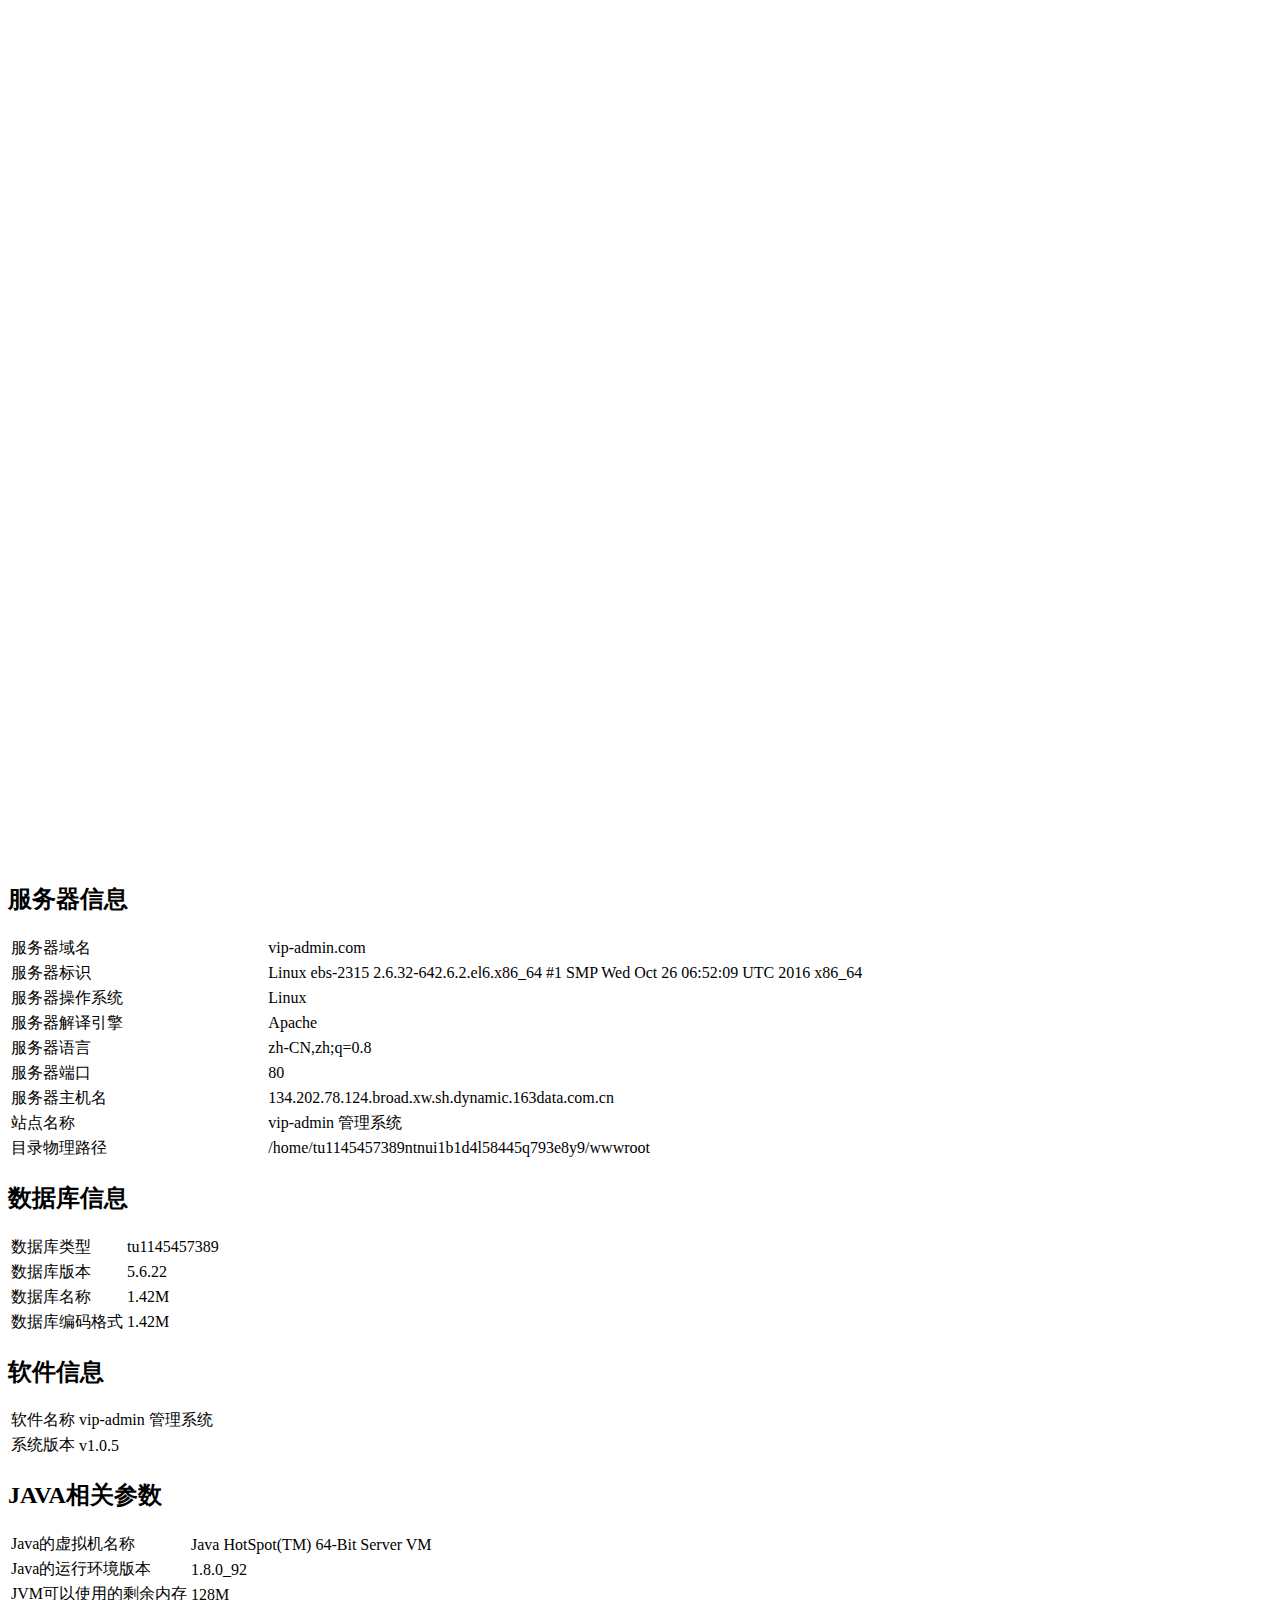
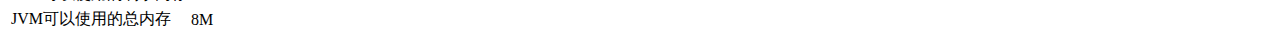
<file: src/main/resources/templates/views/sysinfo/sysinfo.html>
<html xmlns:th="http://www.thymeleaf.org">
<head>
    <meta charset="UTF-8">
    <meta name="renderer" content="webkit">
    <meta http-equiv="X-UA-Compatible" content="IE=edge,chrome=1">
    <meta name="viewport" content="width=device-width, initial-scale=1, maximum-scale=1">
    <title>基本信息</title>
    <link rel="stylesheet" th:href="${#httpServletRequest.getContextPath()}+'/assets/layui/css/layui.css'" media="all">
    <script th:src="${#httpServletRequest.getContextPath()}+'/assets/jquery/jquery-1.12.4.js'"></script>
    <script th:src="${#httpServletRequest.getContextPath()}+'/assets/layui/layui.js'" charset="utf-8"></script>
    <script th:src="${#httpServletRequest.getContextPath()}+'/assets/layui/js/common.js'" charset="utf-8"></script>
    <script th:src="${#httpServletRequest.getContextPath()}+'/assets/echarts/echarts.min.js'"></script>
    <script th:src="${#httpServletRequest.getContextPath()}+'/assets/echarts/echarts-liquidfill.js'"></script>
</head>
<body style="background-color: rgba(0,0,0,0);">

<div>
    <div class="layui-inline" id="pieId1" style="width: 260px;height:280px;"></div>
    <div class="layui-inline" id="pieId2" style="width: 260px;height:280px;"></div>
    <div class="layui-inline" id="pieId3" style="width: 260px;height:280px;"></div>
</div>

<div class="layui-collapse" lay-accordion="" lay-filter="collapse" style="padding-top: 15px" style="width: 97%">
    <div class="layui-colla-item">
        <h2 class="layui-colla-title">服务器信息</h2>
        <div class="layui-colla-content ">
            <table class="layui-table">
                <tr>
                    <td width="30%">服务器域名</td>
                    <td width="70%">vip-admin.com</td>
                </tr>
                <tr>
                    <td>服务器标识</td>
                    <td>Linux ebs-2315 2.6.32-642.6.2.el6.x86_64 #1 SMP Wed Oct 26 06:52:09 UTC 2016 x86_64</td>
                </tr>
                <tr>
                    <td>服务器操作系统</td>
                    <td>Linux</td>
                </tr>
                <tr>
                    <td>服务器解译引擎</td>
                    <td>Apache</td>
                </tr>
                <tr>
                    <td>服务器语言</td>
                    <td>zh-CN,zh;q=0.8</td>
                </tr>
                <tr>
                    <td>服务器端口</td>
                    <td>80</td>
                </tr>
                <tr>
                    <td>服务器主机名</td>
                    <td>134.202.78.124.broad.xw.sh.dynamic.163data.com.cn</td>
                </tr>
                <tr>
                    <td>站点名称</td>
                    <td>vip-admin 管理系统</td>
                </tr>
                <tr>
                    <td>目录物理路径</td>
                    <td>/home/tu1145457389ntnui1b1d4l58445q793e8y9/wwwroot</td>
                </tr>
            </table>
        </div>
    </div>
    <div class="layui-colla-item">
        <h2 class="layui-colla-title">数据库信息</h2>
        <div class="layui-colla-content">
            <table class="layui-table">
                <tr>
                    <td width="30%">数据库类型</td>
                    <td width="70%">tu1145457389</td>
                </tr>
                <tr>
                    <td>数据库版本</td>
                    <td>5.6.22</td>
                </tr>
                <tr>
                    <td>数据库名称</td>
                    <td>1.42M</td>
                </tr>
                <tr>
                    <td>数据库编码格式</td>
                    <td>1.42M</td>
                </tr>
            </table>
        </div>
    </div>
    <div class="layui-colla-item">
        <h2 class="layui-colla-title">软件信息</h2>
        <div class="layui-colla-content">
            <table class="layui-table">
                <tr>
                    <td width="30%">软件名称</td>
                    <td width="70%">vip-admin 管理系统</td>
                </tr>
                <tr>
                    <td>系统版本</td>
                    <td>v1.0.5</td>
                </tr>
            </table>
        </div>
    </div>
    <div class="layui-colla-item">
        <h2 class="layui-colla-title">JAVA相关参数</h2>
        <div class="layui-colla-content">
            <table class="layui-table">
                <tr>
                    <td width="30%">Java的虚拟机名称</td>
                    <td width="70%"> Java HotSpot(TM) 64-Bit Server VM</td>
                </tr>
                <tr>
                    <td>Java的运行环境版本</td>
                    <td> 1.8.0_92</td>
                </tr>
                <tr>
                    <td>JVM可以使用的剩余内存</td>
                    <td>128M</td>
                </tr>
                <tr>
                    <td>JVM可以使用的总内存</td>
                    <td>8M</td>
                </tr>
            </table>
        </div>
    </div>
</div>

<script th:inline="javascript">//引用
/*<![CDATA[*/
layui.use(['layer', 'element'], function () {
    var layer = layui.layer, element = layui.element();

    //监听折叠
    element.on('collapse(collapse)', function (data) {
        //  layer.msg('展开状态：'+ data.show);
    });

    // you code ...


});

//var op11 =/*[[${serverInfoPojo.sumCpuFreeMhz}]]*/;
//var op12 =/*[[${serverInfoPojo.sumCpuUsedMhz}]]*/;
//var op13 =/*[[${serverInfoPojo.sumMemUsedSize}]]*/;
//var op14 =/*[[${serverInfoPojo.sumResidueSize}]]*/;
//var op15 =/*[[${serverInfoPojo.sumDiskFreeSize}]]*/;
//var op16 =/*[[${serverInfoPojo.sumDiskUsedSize}]]*/;

var op1 =/*[[${serverInfoPojo.sumCpuUsedMhz}]]*/;
var op2 =/*[[${serverInfoPojo.sumMemUsedRate}]]*/;
var op3 =/*[[${serverInfoPojo.sumDiskUsedRate}]]*/;


var myChart1 = echarts.init(document.getElementById('pieId1'));
var myChart2 = echarts.init(document.getElementById('pieId2'));
var myChart3 = echarts.init(document.getElementById('pieId3'));


option1 = {
    title: {
        "text": 'CPU使用率',
        "x": '50%',
        "y": '50%',
        textAlign: "center",
        "textStyle": {
            "fontWeight": 'normal',
            "fontSize": 12

        },

    },
    series: [{
        type: 'liquidFill',
        data: [op1, 0.5, 0.4, 0.3],
        radius: '50%',
        shape: 'diamond',
        label: {
            normal: {
                textStyle: {
                    color: 'red',
                    insideColor: 'yellow',
                    fontSize: 12
                }
            }
        }
    }]
};

option2 = {
    title: {
        "text": '内存使用率',
        "x": '50%',
        "y": '50%',
        textAlign: "center",
        "textStyle": {
            "fontWeight": 'normal',
            "fontSize": 12

        },

    },
    series: [{
        type: 'liquidFill',
        data: [op2, 0.5, 0.4, 0.3],
        radius: '50%',
        shape: 'roundRect',
        label: {
            normal: {
                textStyle: {
                    color: 'red',
                    insideColor: 'yellow',
                    fontSize: 12
                }
            }
        }
    }]
};
option3 = {
    title: {
        "text": 'DISK使用率',
        "x": '50%',
        "y": '50%',
        textAlign: "center",
        shape: 'rect',
        "textStyle": {
            "fontWeight": 'normal',
            "fontSize": 12

        },

    },
    series: [{
        type: 'liquidFill',
        data: [op3, 0.5, 0.4, 0.3],
        radius: '50%',
        label: {
            normal: {
                textStyle: {
                    color: 'red',
                    insideColor: 'yellow',
                    fontSize: 12
                }
            }
        }
    }]
};
//option1 = {
//    tooltip: {
//        formatter: "{a} <br/>{b} : {c}%"
//    },
//    series: [
//        {
//            name: 'CPU占用率',
//            type: 'gauge',
//            detail: {formatter: '{value}%'},
//            data: [{value: op1, name: 'CPU'}]
//        }
//    ]
//};
//option2 = {
//    tooltip: {
//        formatter: "{a} <br/>{b} : {c}%"
//    },
//    series: [
//        {
//            name: '内存占用率',
//            type: 'gauge',
//            detail: {formatter: '{value}%'},
//            data: [{value: op2, name: '内存'}]
//        }
//    ]
//};
//option3 = {
//    tooltip: {
//        formatter: "{a} <br/>{b} : {c}%"
//    },
//    series: [
//        {
//            name: '硬盘占用率',
//            type: 'gauge',
//            detail: {formatter: '{value}%'},
//            data: [{value: op3, name: '硬盘'}]
//        }
//    ]
//};
//option3 = {
//    title: {
//        subtext: '硬盘监控',
//        x: 'center'
//    },
//    tooltip: {
//        trigger: 'item',
//        formatter: "{a} <br/>{b}: {c} GB ({d}%)"
//    },
//    legend: {
//        orient: 'vertical',
//        left: 'left',
//        data: ['硬盘空闲', '硬盘使用']
//    },
//    series: [
//        {
//            name: '访问来源',
//            type: 'pie',
//            radius: '55%',
//            center: ['50%', '60%'],
//            labelLine: {
//                normal: {
//                    show: true,
//                    length:0.001
//                }
//            },
//            data: [
//                {value: op5, name: '硬盘空闲'},
//                {value: op6, name: '硬盘使用'}
//            ],
//            itemStyle: {
//                emphasis: {
//                    shadowBlur: 10,
//                    shadowOffsetX: 0,
//                    shadowColor: 'rgba(0, 0, 0, 0.5)'
//                }
//            }
//        }
//    ]
//};


function querySysinfo() {
    $.ajax({
        type: "post",
        url: 'querySysInfo.json',
        dataType: "json",
        traditional: true,//这里设置为true
        success: function (datajson) {
            option1.series[0].data[0]=datajson.sumCpuUsedMhz;
            option2.series[0].data[0] =datajson.sumMemUsedRate;
            option3.series[0].data[0] =datajson.sumDiskUsedRate;
            myChart1.setOption(option1);
            myChart2.setOption(option2);
            myChart3.setOption(option3);
        }
    });
}

setInterval("querySysinfo()",3000);
myChart1.setOption(option1);
myChart2.setOption(option2);
myChart3.setOption(option3);
/*]]>*/
</script>
</body>
</html>
</file>
